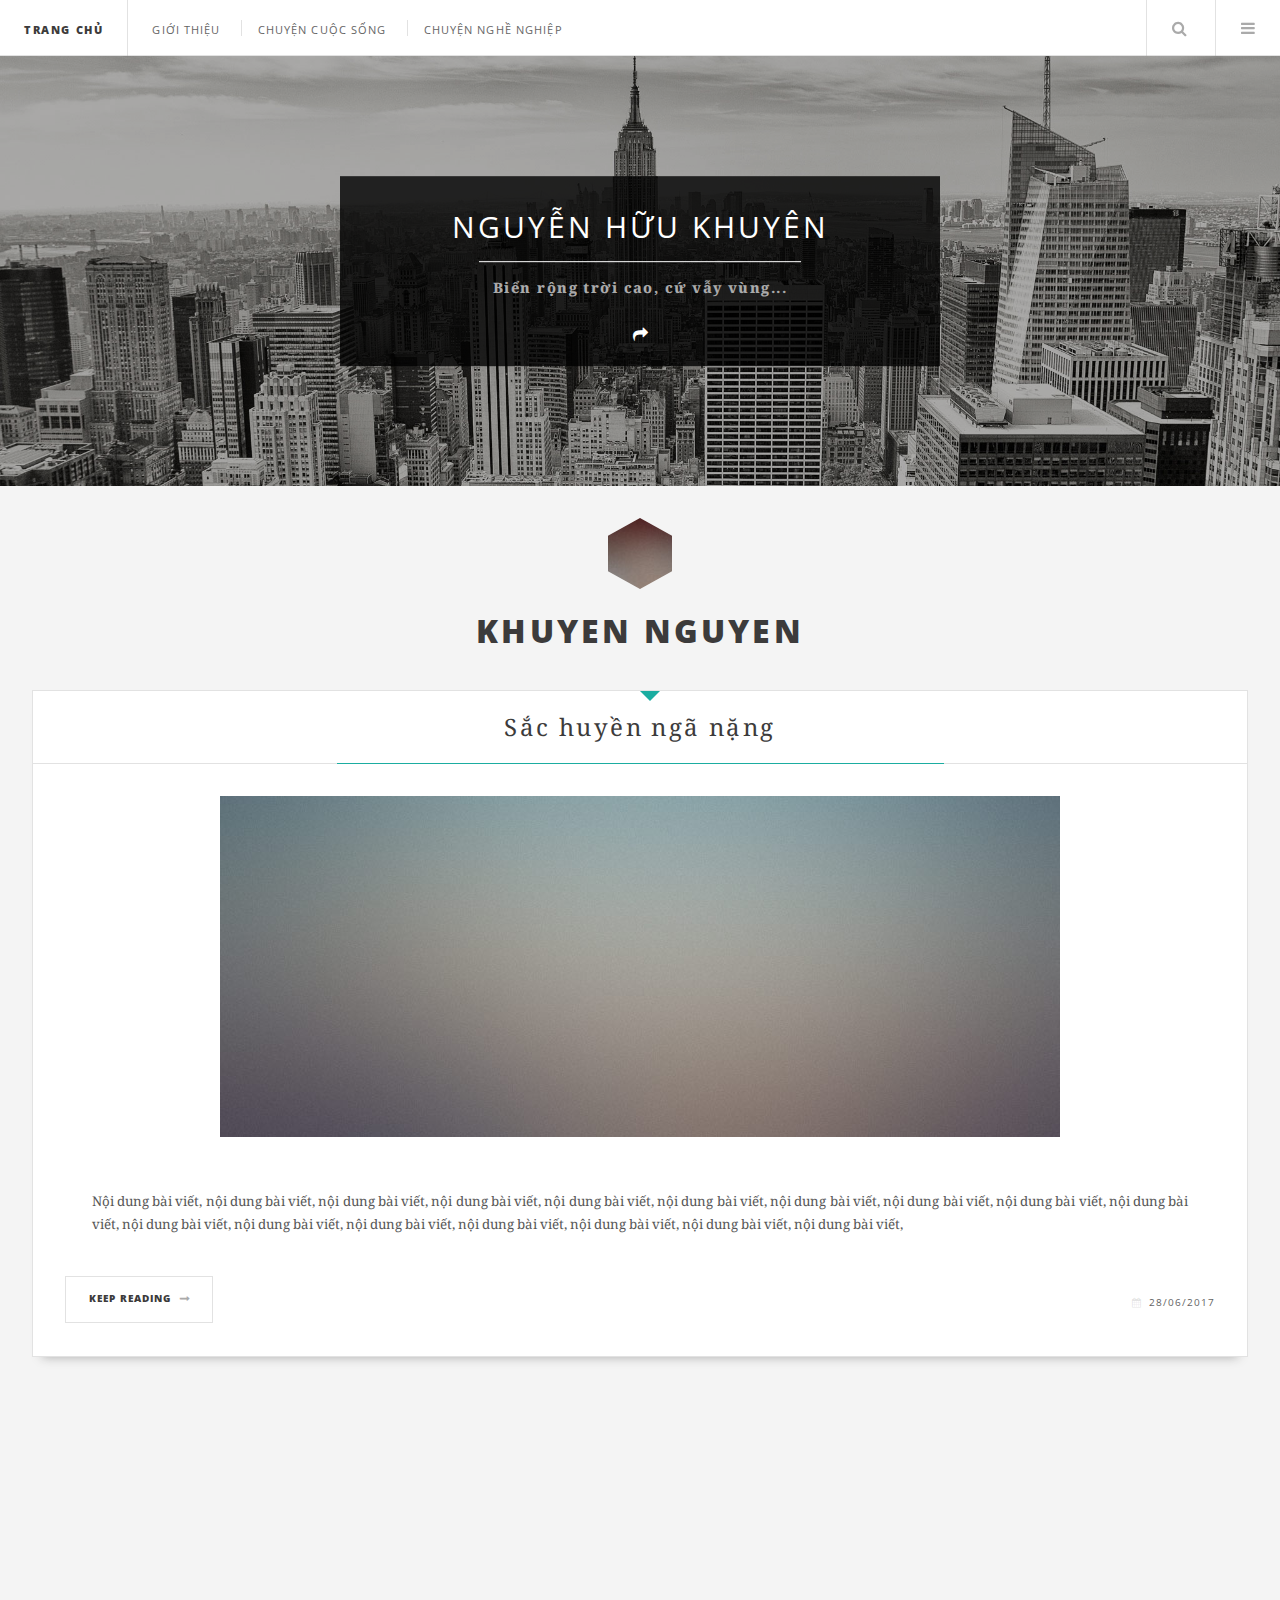
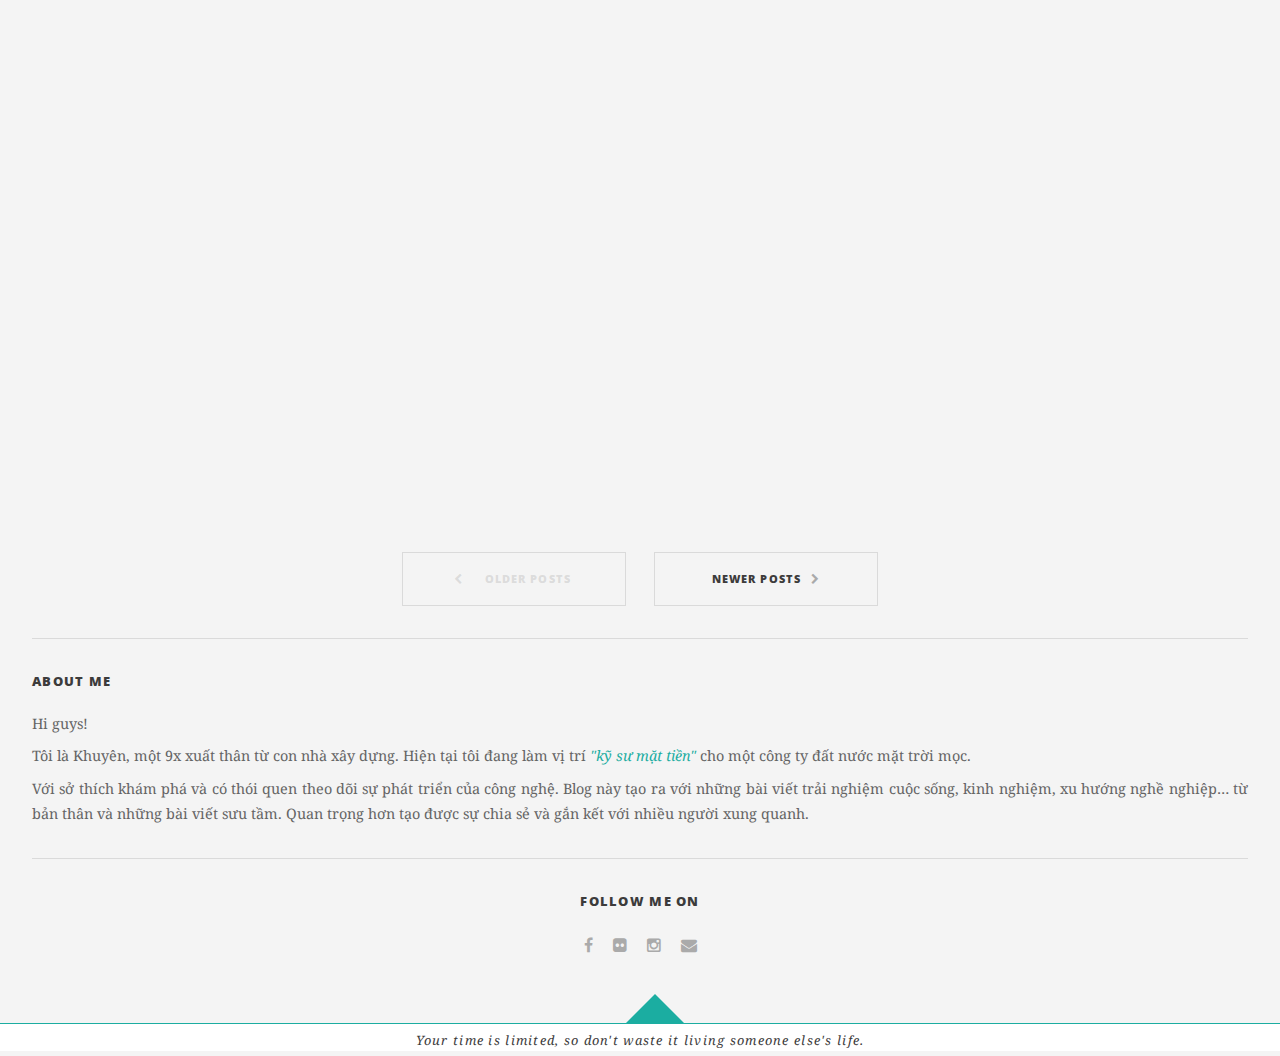
<file: index.html>
<!DOCTYPE HTML>
<html>

<head>
	<title>Future Imperfect</title>
	<meta charset="utf-8" />
	<meta name="viewport" content="width=device-width, initial-scale=1" />
	<!--[if lte IE 8]><script src="assets/js/ie/html5shiv.js"></script><![endif]-->
	<link rel="stylesheet" href="assets/css/flatWeatherPlugin.css" />
	<link rel="stylesheet" href="assets/css/share.css" />
	<link rel="stylesheet" href="assets/css/main.css" />
	<link rel="stylesheet" href="http://fonts.googleapis.com/css?family=Open+Sans:400,400i,700" />
	<link rel="stylesheet" href="https://fonts.googleapis.com/css?family=Noto+Serif%3Aregular&subset=vietnamese&ver=4.8" />
	<!--[if lte IE 9]><link rel="stylesheet" href="assets/css/ie9.css" /><![endif]-->
	<!--[if lte IE 8]><link rel="stylesheet" href="assets/css/ie8.css" /><![endif]-->
</head>

<body onload="startWeather();">
	<!-- Banner -->
	<div class="banner">
		<div class="bannerIn">
			<h2 class="title">Nguyễn Hữu Khuyên</h2>
			<h3 class="caption">Biển rộng trời cao, cứ vẫy vùng...</h3>
			<span class="socialShare"></span>
		</div>
	</div>
	<!-- Wrapper -->
	<div id="wrapper">
		<!-- Header -->
		<header id="header">
			<h1><a href="#">Trang chủ</a></h1>
			<nav class="links">
				<ul>
					<li><a href="#">Giới thiệu</a></li>
					<li><a href="#">Chuyện cuộc sống</a></li>
					<li><a href="#">Chuyện nghề nghiệp</a></li>
				</ul>
			</nav>
			<nav class="main is_mb">
				<ul>
					<li class="search"> <a class="fa-search" href="#search">Search</a>
						<form id="search" method="get" action="#"> <input type="text" name="query" placeholder="Search" /> </form>
					</li>
					<li class="menu"> <a class="fa-bars" href="#menu">Menu</a> </li>
				</ul>
			</nav>
		</header>
		<!-- Menu -->
		<section id="menu">
			<!-- Search -->
			<section>
				<form class="search" method="get" action="#"> <input type="text" name="query" placeholder="Search" /> </form>
			</section>
			<!-- Links -->
			<section>
				<ul class="links">
					<li>
						<h4><a href="#">Chuyện cuộc sống</a></h4>
					</li>
					<li>
						<h4><a href="#">Chuyện nghề nghiệp</a></h4>
					</li>
					<li>
						<h4><a href="#">Kiến thức IT</a></h4>
					</li>
				</ul>
			</section>
		</section>
		<!-- Main -->
		<div id="main">
			<!-- Post -->
			<article class="post fadeTop">
				<header>
					<div class="title">
						<h2><a href="#">Sắc huyền ngã nặng</a></h2> </div>
				</header> <a href="#" class="image featured"><img src="images/pic01.jpg" alt="" /></a>
				<div class="description-post">
					<p>Nội dung bài viết, nội dung bài viết, nội dung bài viết, nội dung bài viết, nội dung bài viết, nội dung bài viết, nội dung bài viết, nội dung bài viết, nội dung bài viết, nội dung bài viết, nội dung bài viết, nội dung bài viết, nội dung bài viết,
					nội dung bài viết, nội dung bài viết, nội dung bài viết, nội dung bài viết, </p>
				</div>
				<footer>
					<ul class="actions">
						<li><a href="#" class="button readMore">Keep reading</a></li>
					</ul>
					<ul class="stats">
						<li><a href="#" class="icon fa-calendar">28/06/2017</a></li>
					</ul>
				</footer>
			</article>
			<!-- Post -->
			<article class="post fadeTop">
				<header>
					<div class="title">
						<h2><a href="#">Sắc huyền ngã nặng</a></h2> </div>
				</header> <a href="#" class="image featured"><img src="images/pic01.jpg" alt="" /></a>
				<div class="description-post">
					<p>Nội dung bài viết, nội dung bài viết, nội dung bài viết, nội dung bài viết, nội dung bài viết, nội dung bài viết, nội dung bài viết, nội dung bài viết, nội dung bài viết, nội dung bài viết, nội dung bài viết, nội dung bài viết, nội dung bài viết,
					nội dung bài viết, nội dung bài viết, nội dung bài viết, nội dung bài viết</p>
					<blockquote>Qui ex aut at sed aliquam. similique dicta rerum Commodi soluta illum ipsa sed. Aliquid consectetur aliquid temporibus adipisci ex.</blockquote>
				</div>
				<footer>
					<ul class="actions">
						<li><a href="#" class="button readMore">Keep reading</a></li>
					</ul>
					<ul class="stats">
						<li><a href="#" class="icon fa-calendar">28/06/2017</a></li>
					</ul>
				</footer>
			</article>
			<!-- Pagination -->
			<ul class="actions pagination">
				<li><a href="" class="disabled button big previous">Older posts</a></li>
				<li><a href="#" class="button big next">Newer posts</a></li>
			</ul>
		</div>
		<!-- Sidebar -->
		<section id="sidebar">
			<!-- Intro -->
			<section id="intro"> <a href="#" class="logo"><img src="images/logo.jpg" alt="" /></a>
				<header>
					<h2>Khuyen Nguyen</h2> </header>
			</section>
			<!-- About -->
			<section class="blurb">
				<h2>About me</h2>
				<p>Hi guys!</p>
				<p>Tôi là Khuyên, một 9x xuất thân từ con nhà xây dựng. Hiện tại tôi đang làm vị trí <span class="note">"kỹ sư mặt tiền"</span> cho một công ty đất nước mặt trời mọc.</p>
				<p>Với sở thích khám phá và có thói quen theo dõi sự phát triển của công nghệ. Blog này tạo ra với những bài viết trải nghiệm cuộc sống, kinh nghiệm, xu hướng nghề nghiệp… từ bản thân và những bài viết sưu tầm. Quan trọng hơn tạo được sự chia sẻ và gắn kết với nhiều người xung quanh.</p>
			</section>
			<!-- weather -->
			<section class="weather is_pc">
				<p id="weatherDanang"></p>
			</section>
			<section class="instagramEmbed is_pc">
				<h2>Instagram</h2>
				<script src="//lightwidget.com/widgets/lightwidget.js"></script><iframe src="//lightwidget.com/widgets/a00851faffff559ab6fe9318bb09448b.html" scrolling="no" allowtransparency="true" class="lightwidget-widget" style="width: 100%; border: 0; overflow: hidden;"></iframe> </section>
			<!-- Footer -->
			<section id="footer">
				<h2>Follow me on</h2>
				<ul class="icons">
					<li><a target="_blank" href="https://www.facebook.com/khuyennguyen95" class="fa-facebook"><span class="label">Facebook</span></a></li>
					<li><a target="_blank" href="https://www.flickr.com/photos/129833409@N08/" class="fa-flickr"><span class="label">Flickr</span></a></li>
					<li><a target="_blank" href="https://www.instagram.com/khuyennguyen95/" class="fa-instagram"><span class="label">Instagram</span></a></li>
					<li><a href="mailto:nguyenhuukhuyenudn@gmail.com" class="fa-envelope"><span class="label">Email</span></a></li>
				</ul>
			</section>
		</section>
	</div>
	<div class="footerEnd">
		<div id="toTop"></div>
		<h3>Your time is limited, so don't waste it living someone else's life.</h3>
	</div>
	<!-- Scripts -->
	<script src="assets/js/jquery.min.js"></script>
	<script src="assets/js/jquery.flatWeatherPlugin.min.js"></script>
	<script src="assets/js/share.js"></script>
	<script src="assets/js/skel.min.js"></script>
	<script src="assets/js/util.js"></script>
	<!--[if lte IE 8]><script src="assets/js/ie/respond.min.js"></script><![endif]-->
	<script src="assets/js/main.js"></script>
    <script>
		// Weather widget
		function startWeather() {
		    var example = $("#weatherDanang").flatWeatherPlugin({
		        location: "Danang",
		        country: "Vietnam",
		        api: "yahoo",
		        displayCityNameOnly: false,
		        // view: "today",
		    });
	    }
	</script>
</body>

</html>
</file>
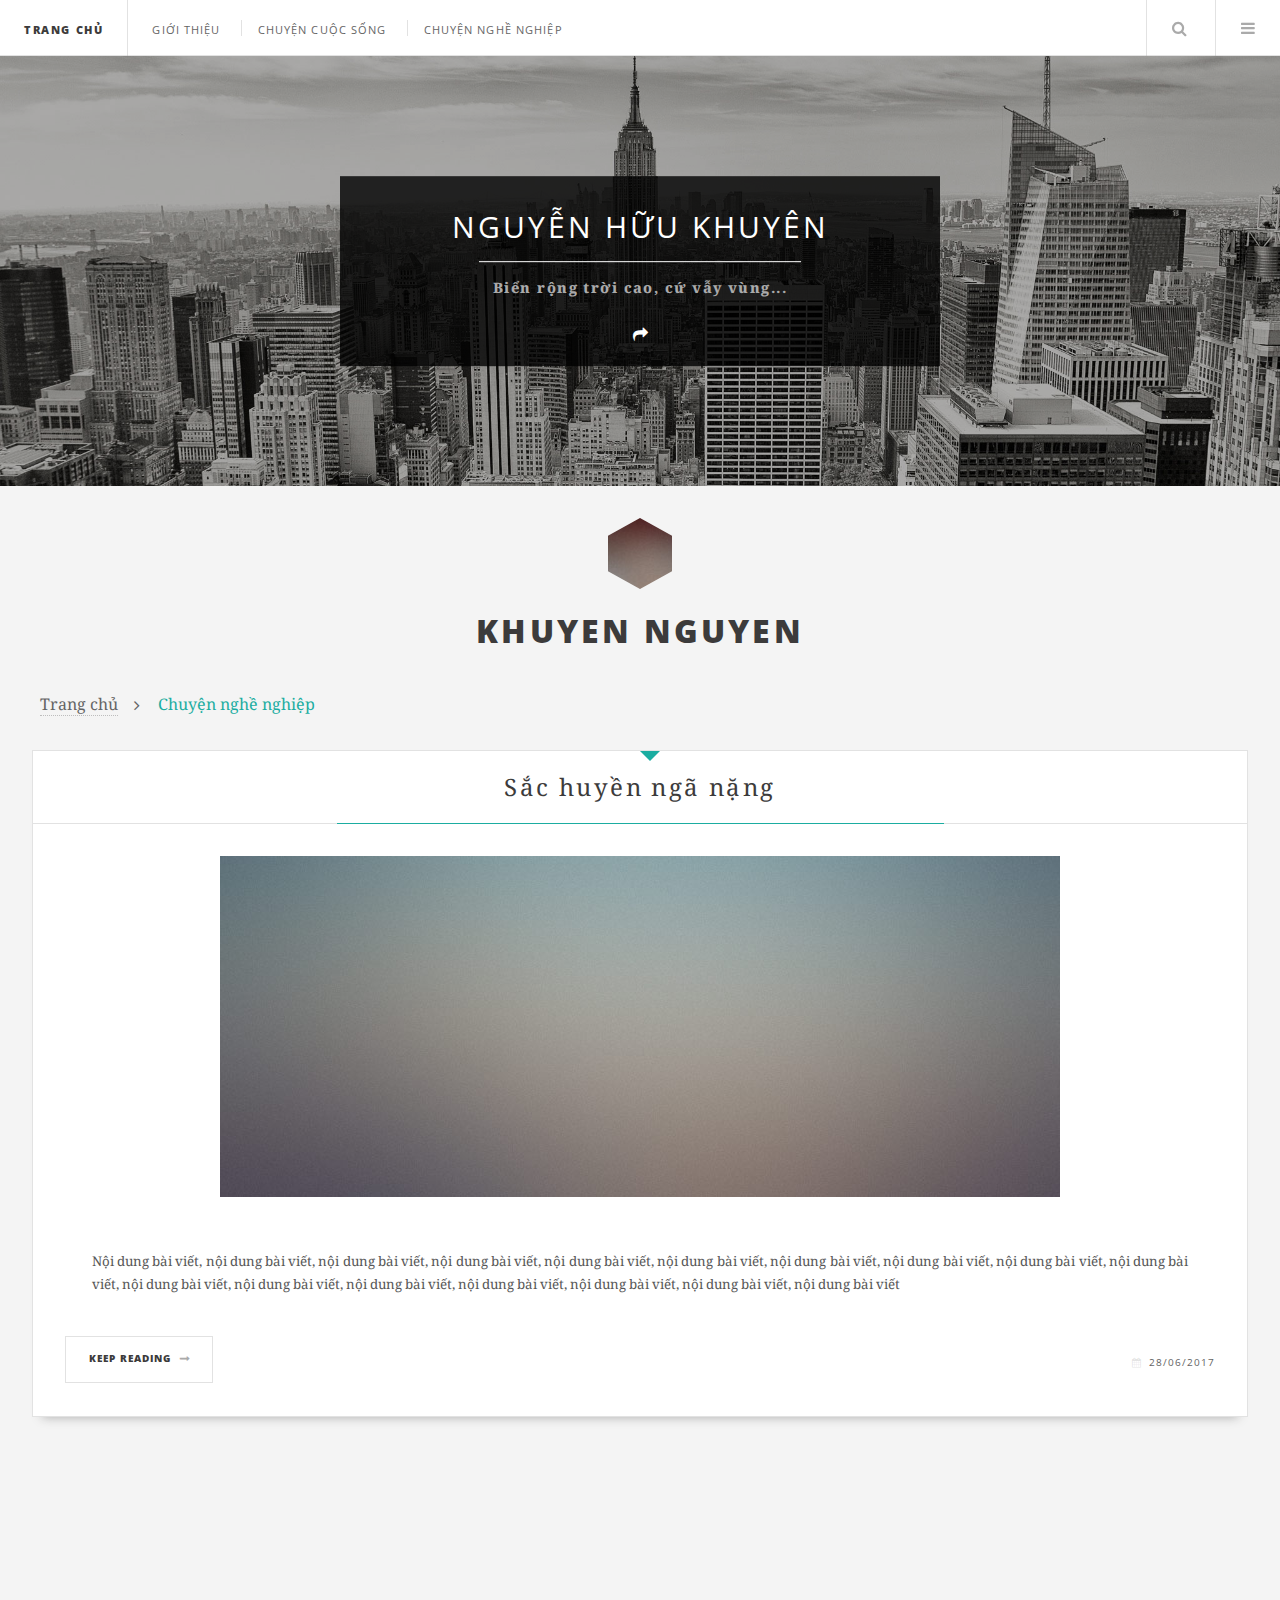
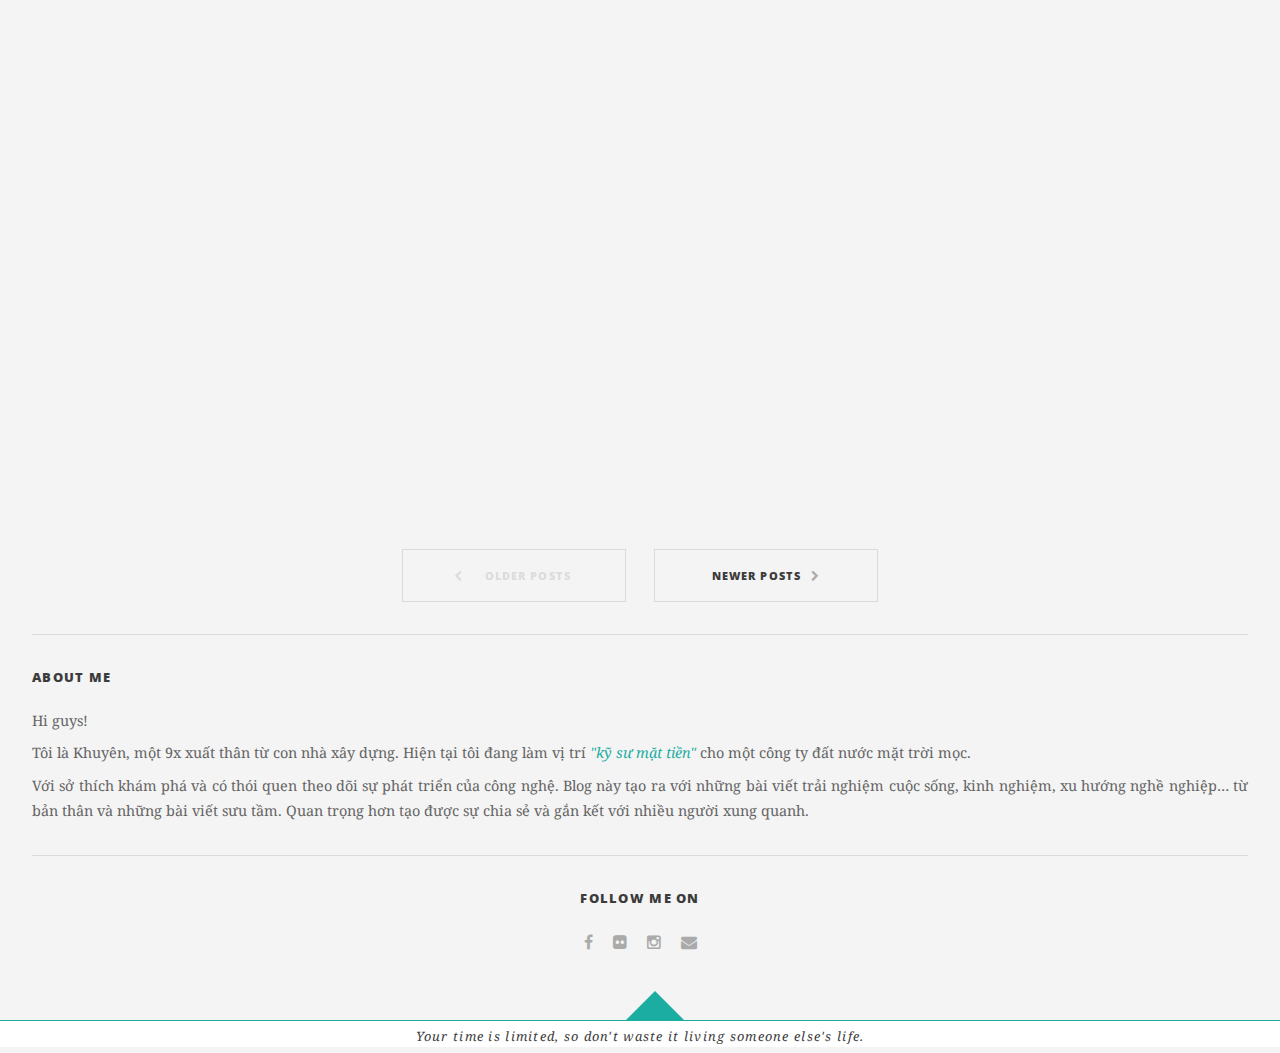
<file: categories.html>
<!DOCTYPE HTML>
<html>

<head>
	<title>Future Imperfect</title>
	<meta charset="utf-8" />
	<meta name="viewport" content="width=device-width, initial-scale=1" />
	<!--[if lte IE 8]><script src="assets/js/ie/html5shiv.js"></script><![endif]-->
	<link rel="stylesheet" href="assets/css/flatWeatherPlugin.css" />
	<link rel="stylesheet" href="assets/css/share.css" />
	<link rel="stylesheet" href="assets/css/main.css" />
	<link rel="stylesheet" href="http://fonts.googleapis.com/css?family=Open+Sans:400,400i,700" />
	<link rel="stylesheet" href="https://fonts.googleapis.com/css?family=Noto+Serif%3Aregular&subset=vietnamese&ver=4.8" />
	<!--[if lte IE 9]><link rel="stylesheet" href="assets/css/ie9.css" /><![endif]-->
	<!--[if lte IE 8]><link rel="stylesheet" href="assets/css/ie8.css" /><![endif]-->
</head>

<body onload="startWeather();">
	<!-- Banner -->
	<div class="banner">
		<div class="bannerIn">
			<h2 class="title">Nguyễn Hữu Khuyên</h2>
			<h3 class="caption">Biển rộng trời cao, cứ vẫy vùng...</h3> <span class="socialShare"></span> </div>
	</div>
	<!-- Wrapper -->
	<div id="wrapper">
		<!-- Header -->
		<header id="header">
			<h1><a href="#">Trang chủ</a></h1>
			<nav class="links">
				<ul>
					<li><a href="#">Giới thiệu</a></li>
					<li><a href="#">Chuyện cuộc sống</a></li>
					<li><a href="#">Chuyện nghề nghiệp</a></li>
				</ul>
			</nav>
			<nav class="main is_mb">
				<ul>
					<li class="search"> <a class="fa-search" href="#search">Search</a>
						<form id="search" method="get" action="#"> <input type="text" name="query" placeholder="Search" /> </form>
					</li>
					<li class="menu"> <a class="fa-bars" href="#menu">Menu</a> </li>
				</ul>
			</nav>
		</header>
		<!-- Menu -->
		<section id="menu">
			<!-- Search -->
			<section>
				<form class="search" method="get" action="#"> <input type="text" name="query" placeholder="Search" /> </form>
			</section>
			<!-- Links -->
			<section>
				<ul class="links">
					<li>
						<h4><a href="#">Chuyện cuộc sống</a></h4> </li>
					<li>
						<h4><a href="#">Chuyện nghề nghiệp</a></h4> </li>
					<li>
						<h4><a href="#">Kiến thức IT</a></h4> </li>
				</ul>
			</section>
			<section id="footer">
				<ul class="icons">
					<li><a target="_blank" href="https://www.facebook.com/khuyennguyen95" class="fa-facebook"><span class="label">Facebook</span></a></li>
					<li><a target="_blank" href="https://www.flickr.com/photos/129833409@N08/" class="fa-flickr"><span class="label">Flickr</span></a></li>
					<li><a target="_blank" href="https://www.instagram.com/khuyennguyen95/" class="fa-instagram"><span class="label">Instagram</span></a></li>
					<li><a href="mailto:nguyenhuukhuyenudn@gmail.com" class="fa-envelope"><span class="label">Email</span></a></li>
				</ul>
			</section>
		</section>
		<!-- Main -->
		<div id="main">
			<!-- breadcrumb -->
			<nav>
				<ul class="breadcrumb">
					<li><a href="">Trang chủ</a></li>
					<li><a href="">Chuyện nghề nghiệp</a></li>
				</ul>
			</nav>
			<!-- Post -->
			<article class="post fadeTop">
				<header>
					<div class="title">
						<h2><a href="#">Sắc huyền ngã nặng</a></h2> </div>
				</header> <a href="#" class="image featured"><img src="images/pic01.jpg" alt="" /></a>
				<div class="description-post">
					<p>Nội dung bài viết, nội dung bài viết, nội dung bài viết, nội dung bài viết, nội dung bài viết, nội dung bài viết, nội dung bài viết, nội dung bài viết, nội dung bài viết, nội dung bài viết, nội dung bài viết, nội dung bài viết, nội dung bài viết, nội dung bài viết, nội dung bài viết, nội dung bài viết, nội dung bài viết</p>
				</div>
				<footer>
					<ul class="actions">
						<li><a href="#" class="button readMore">Keep reading</a></li>
					</ul>
					<ul class="stats">
						<li><a href="#" class="icon fa-calendar">28/06/2017</a></li>
					</ul>
				</footer>
			</article>
			<!-- Post -->
			<article class="post fadeTop">
				<header>
					<div class="title">
						<h2><a href="#">Sắc huyền ngã nặng</a></h2>
					</div>
				</header>
				<a href="#" class="image featured"><img src="images/pic01.jpg" alt="" /></a>
				<div class="description-post">
					<p>Nội dung bài viết, nội dung bài viết, nội dung bài viết, nội dung bài viết, nội dung bài viết, nội dung bài viết, nội dung bài viết, nội dung bài viết, nội dung bài viết, nội dung bài viết, nội dung bài viết, nội dung bài viết, nội dung bài viết, nội dung bài viết, nội dung bài viết, nội dung bài viết, nội dung bài viết</p>
				</div>
				<footer>
					<ul class="actions">
						<li><a href="#" class="button readMore">Keep reading</a></li>
					</ul>
					<ul class="stats">
						<li><a href="#" class="icon fa-calendar">28/06/2017</a></li>
					</ul>
				</footer>
			</article>
			<!-- Pagination -->
			<ul class="actions pagination">
				<li><a href="" class="disabled button big previous">Older posts</a></li>
				<li><a href="#" class="button big next">Newer posts</a></li>
			</ul>
		</div>
		<!-- Sidebar -->
		<section id="sidebar">
			<!-- Intro -->
			<section id="intro"> <a href="#" class="logo"><img src="images/logo.jpg" alt="" /></a>
				<header>
					<h2>Khuyen Nguyen</h2>
				</header>
			</section>
			<!-- About -->
			<section class="blurb">
				<h2>About me</h2>
				<p>Hi guys!</p>
				<p>Tôi là Khuyên, một 9x xuất thân từ con nhà xây dựng. Hiện tại tôi đang làm vị trí <span class="note">"kỹ sư mặt tiền"</span> cho một công ty đất nước mặt trời mọc.</p>
				<p>Với sở thích khám phá và có thói quen theo dõi sự phát triển của công nghệ. Blog này tạo ra với những bài viết trải nghiệm cuộc sống, kinh nghiệm, xu hướng nghề nghiệp… từ bản thân và những bài viết sưu tầm. Quan trọng hơn tạo được sự chia sẻ và gắn
					kết với nhiều người xung quanh.</p>
			</section>
			<!-- weather -->
			<section class="weather is_pc">
				<p id="weatherDanang"></p>
			</section>
			<section class="instagramEmbed is_pc">
				<h2>Instagram</h2>
				<script src="//lightwidget.com/widgets/lightwidget.js"></script><iframe src="//lightwidget.com/widgets/a00851faffff559ab6fe9318bb09448b.html" scrolling="no" allowtransparency="true" class="lightwidget-widget" style="width: 100%; border: 0; overflow: hidden;"></iframe> </section>
			<!-- Footer -->
			<section id="footer">
				<h2>Follow me on</h2>
				<ul class="icons">
					<li><a target="_blank" href="https://www.facebook.com/khuyennguyen95" class="fa-facebook"><span class="label">Facebook</span></a></li>
					<li><a target="_blank" href="https://www.flickr.com/photos/129833409@N08/" class="fa-flickr"><span class="label">Flickr</span></a></li>
					<li><a target="_blank" href="https://www.instagram.com/khuyennguyen95/" class="fa-instagram"><span class="label">Instagram</span></a></li>
					<li><a href="mailto:nguyenhuukhuyenudn@gmail.com" class="fa-envelope"><span class="label">Email</span></a></li>
				</ul>
			</section>
		</section>
	</div>
	<div class="footerEnd">
		<div id="toTop"></div>
		<h3>Your time is limited, so don't waste it living someone else's life.</h3> </div>
	<!-- Scripts -->
	<script src="assets/js/jquery.min.js"></script>
	<script src="assets/js/jquery.flatWeatherPlugin.min.js"></script>
	<script src="assets/js/share.js"></script>
	<script src="assets/js/skel.min.js"></script>
	<script src="assets/js/util.js"></script>
	<!--[if lte IE 8]><script src="assets/js/ie/respond.min.js"></script><![endif]-->
	<script src="assets/js/main.js"></script>
	<script>
		// Weather widget
		function startWeather() {
			var example = $("#weatherDanang").flatWeatherPlugin({
				location: "Danang",
				country: "Vietnam",
				api: "yahoo",
				displayCityNameOnly: false,
				// view: "today",
			});
		}
	</script>
</body>

</html>
</file>
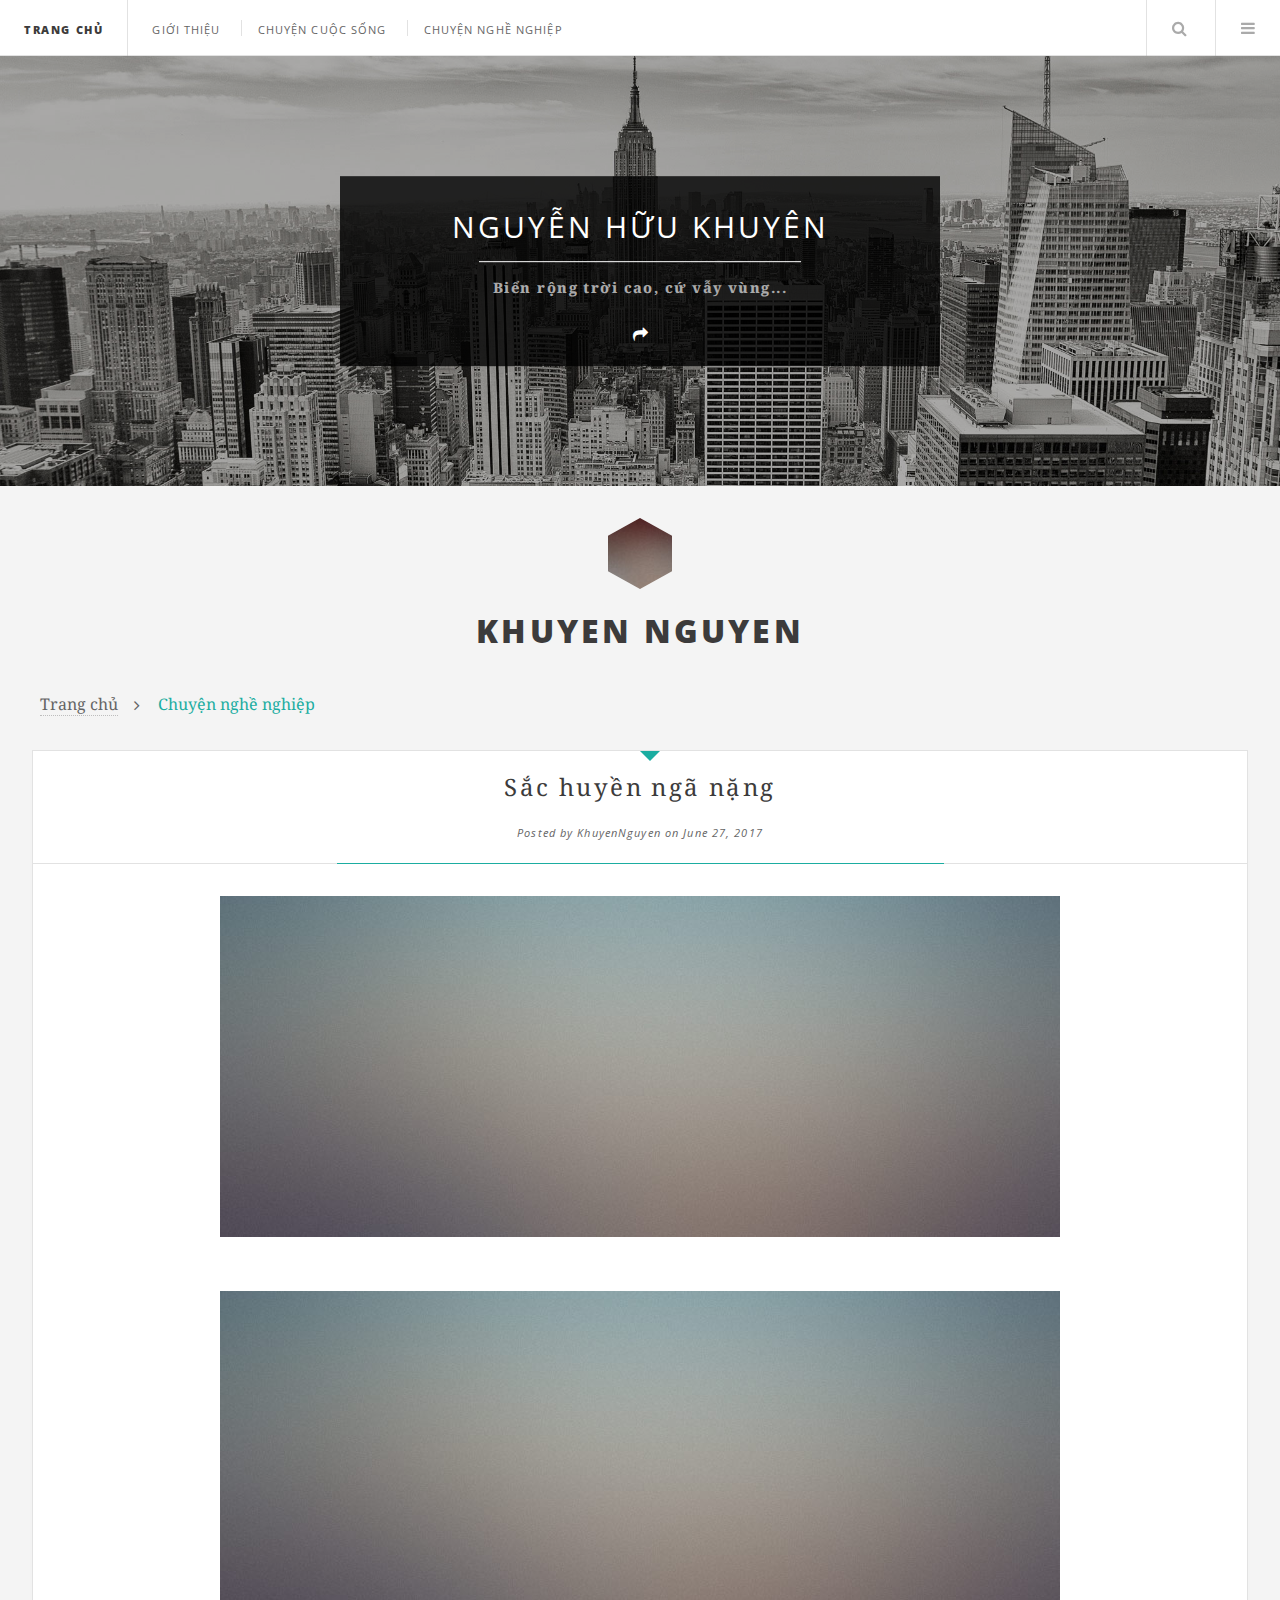
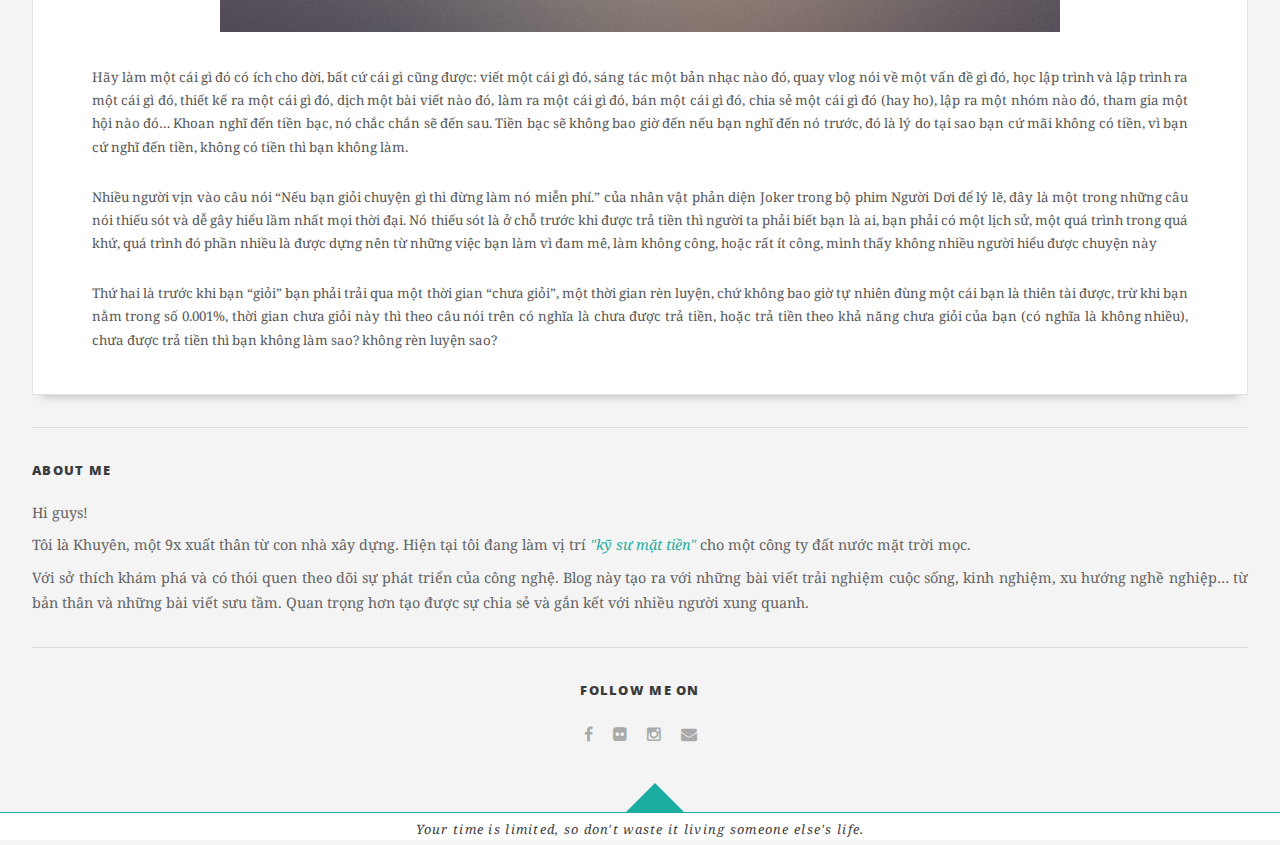
<file: detailPost.html>
<!DOCTYPE HTML>
<html>

<head>
	<title>Future Imperfect</title>
	<meta charset="utf-8" />
	<meta name="viewport" content="width=device-width, initial-scale=1" />
	<!--[if lte IE 8]><script src="assets/js/ie/html5shiv.js"></script><![endif]-->
	<link rel="stylesheet" href="assets/css/flatWeatherPlugin.css" />
	<link rel="stylesheet" href="assets/css/share.css" />
	<link rel="stylesheet" href="assets/css/main.css" />
	<link rel="stylesheet" href="http://fonts.googleapis.com/css?family=Open+Sans:400,400i,700" />
	<link rel="stylesheet" href="https://fonts.googleapis.com/css?family=Noto+Serif%3Aregular&subset=vietnamese&ver=4.8" />
	<!--[if lte IE 9]><link rel="stylesheet" href="assets/css/ie9.css" /><![endif]-->
	<!--[if lte IE 8]><link rel="stylesheet" href="assets/css/ie8.css" /><![endif]-->
</head>

<body onload="startWeather();">
	<!-- Banner -->
	<div class="banner">
		<div class="bannerIn">
			<h2 class="title">Nguyễn Hữu Khuyên</h2>
			<h3 class="caption">Biển rộng trời cao, cứ vẫy vùng...</h3> <span class="socialShare"></span> </div>
	</div>
	<!-- Wrapper -->
	<div id="wrapper">
		<!-- Header -->
		<header id="header">
			<h1><a href="#">Trang chủ</a></h1>
			<nav class="links">
				<ul>
					<li><a href="#">Giới thiệu</a></li>
					<li><a href="#">Chuyện cuộc sống</a></li>
					<li><a href="#">Chuyện nghề nghiệp</a></li>
				</ul>
			</nav>
			<nav class="main is_mb">
				<ul>
					<li class="search"> <a class="fa-search" href="#search">Search</a>
						<form id="search" method="get" action="#"> <input type="text" name="query" placeholder="Search" /> </form>
					</li>
					<li class="menu"> <a class="fa-bars" href="#menu">Menu</a> </li>
				</ul>
			</nav>
		</header>
		<!-- Menu -->
		<section id="menu">
			<!-- Search -->
			<section>
				<form class="search" method="get" action="#"> <input type="text" name="query" placeholder="Search" /> </form>
			</section>
			<!-- Links -->
			<section>
				<ul class="links">
					<li>
						<h4><a href="#">Chuyện cuộc sống</a></h4> </li>
					<li>
						<h4><a href="#">Chuyện nghề nghiệp</a></h4> </li>
					<li>
						<h4><a href="#">Kiến thức IT</a></h4> </li>
				</ul>
			</section>
		</section>
		<!-- Main -->
		<div id="main">
			<!-- breadcrumb -->
			<nav>
				<ul class="breadcrumb">
					<li><a href="">Trang chủ</a></li>
					<li><a href="">Chuyện nghề nghiệp</a></li>
				</ul>
			</nav>
			<!-- Post -->
			<article class="post fadeTop">
				<header>
					<div class="title">
						<h2><a href="#">Sắc huyền ngã nặng</a></h2>
						<p class="timePost">Posted by KhuyenNguyen on June 27, 2017</p>
					</div>
				</header> <a href="#" class="image featured"><img src="images/pic01.jpg" alt="" /></a>
				<div class="description-post"> <img src="images/pic01.jpg" alt="">
					<p>Hãy làm một cái gì đó có ích cho đời, bất cứ cái gì cũng được: viết một cái gì đó, sáng tác một bản nhạc nào đó, quay vlog nói về một vấn đề gì đó, học lập trình và lập trình ra một cái gì đó, thiết kế ra một cái gì đó, dịch một bài viết nào đó,
						làm ra một cái gì đó, bán một cái gì đó, chia sẻ một cái gì đó (hay ho), lập ra một nhóm nào đó, tham gia một hội nào đó… Khoan nghĩ đến tiền bạc, nó chắc chắn sẽ đến sau. Tiền bạc sẽ không bao giờ đến nếu bạn nghĩ đến nó trước, đó là lý do tại
						sao bạn cứ mãi không có tiền, vì bạn cứ nghĩ đến tiền, không có tiền thì bạn không làm.</p>
					<p>Nhiều người vịn vào câu nói “Nếu bạn giỏi chuyện gì thì đừng làm nó miễn phí.” của nhân vật phản diện Joker trong bộ phim Người Dơi để lý lẽ, đây là một trong những câu nói thiếu sót và dễ gây hiểu lầm nhất mọi thời đại. Nó thiếu sót là ở chỗ trước
						khi được trả tiền thì người ta phải biết bạn là ai, bạn phải có một lịch sử, một quá trình trong quá khứ, quá trình đó phần nhiều là được dựng nên từ những việc bạn làm vì đam mê, làm không công, hoặc rất ít công, mình thấy không nhiều người hiểu
						được chuyện này</p>
					<p>Thứ hai là trước khi bạn “giỏi” bạn phải trải qua một thời gian “chưa giỏi”, một thời gian rèn luyện, chứ không bao giờ tự nhiên đùng một cái bạn là thiên tài được, trừ khi bạn nằm trong số 0.001%, thời gian chưa giỏi này thì theo câu nói trên có
						nghĩa là chưa được trả tiền, hoặc trả tiền theo khả năng chưa giỏi của bạn (có nghĩa là không nhiều), chưa được trả tiền thì bạn không làm sao? không rèn luyện sao?</p>
				</div>
			</article>
		</div>
		<!-- Sidebar -->
		<section id="sidebar">
			<!-- Intro -->
			<section id="intro"> <a href="#" class="logo"><img src="images/logo.jpg" alt="" /></a>
				<header>
					<h2>Khuyen Nguyen</h2> </header>
			</section>
			<!-- About -->
			<section class="blurb">
				<h2>About me</h2>
				<p>Hi guys!</p>
				<p>Tôi là Khuyên, một 9x xuất thân từ con nhà xây dựng. Hiện tại tôi đang làm vị trí <span class="note">"kỹ sư mặt tiền"</span> cho một công ty đất nước mặt trời mọc.</p>
				<p>Với sở thích khám phá và có thói quen theo dõi sự phát triển của công nghệ. Blog này tạo ra với những bài viết trải nghiệm cuộc sống, kinh nghiệm, xu hướng nghề nghiệp… từ bản thân và những bài viết sưu tầm. Quan trọng hơn tạo được sự chia sẻ và gắn kết với nhiều người xung quanh.</p>
			</section>
			<!-- weather -->
			<section class="weather is_pc">
				<p id="weatherDanang"></p>
			</section>
			<section class="instagramEmbed is_pc">
				<h2>Instagram</h2>
				<script src="//lightwidget.com/widgets/lightwidget.js"></script><iframe src="//lightwidget.com/widgets/a00851faffff559ab6fe9318bb09448b.html" scrolling="no" allowtransparency="true" class="lightwidget-widget" style="width: 100%; border: 0; overflow: hidden;"></iframe> </section>
			<!-- Footer -->
			<section id="footer">
				<h2>Follow me on</h2>
				<ul class="icons">
					<li><a target="_blank" href="https://www.facebook.com/khuyennguyen95" class="fa-facebook"><span class="label">Facebook</span></a></li>
					<li><a target="_blank" href="https://www.flickr.com/photos/129833409@N08/" class="fa-flickr"><span class="label">Flickr</span></a></li>
					<li><a target="_blank" href="https://www.instagram.com/khuyennguyen95/" class="fa-instagram"><span class="label">Instagram</span></a></li>
					<li><a href="mailto:nguyenhuukhuyenudn@gmail.com" class="fa-envelope"><span class="label">Email</span></a></li>
				</ul>
			</section>
		</section>
	</div>
	<div class="footerEnd">
		<div id="toTop"></div>
		<h3>Your time is limited, so don't waste it living someone else's life.</h3> </div>
	<!-- Scripts -->
	<script src="assets/js/jquery.min.js"></script>
	<script src="assets/js/jquery.flatWeatherPlugin.min.js"></script>
	<script src="assets/js/share.js"></script>
	<script src="assets/js/skel.min.js"></script>
	<script src="assets/js/util.js"></script>
	<!--[if lte IE 8]><script src="assets/js/ie/respond.min.js"></script><![endif]-->
	<script src="assets/js/main.js"></script>
	<script>
		// Weather widget
		function startWeather() {
			var example = $("#weatherDanang").flatWeatherPlugin({
				location: "Danang",
				country: "Vietnam",
				api: "yahoo",
				displayCityNameOnly: false,
				// view: "today",
			});
		}
	</script>
</body>

</html>
</file>
<file: assets/css/flatWeatherPlugin.css>
@font-face{font-family:weathericons;src:url(../fonts/weathericons-regular-webfont.eot);src:url(../fonts/weathericons-regular-webfont.eot?#iefix) format('embedded-opentype'),url(../fonts/weathericons-regular-webfont.woff) format('woff'),url(../fonts/weathericons-regular-webfont.ttf) format('truetype'),url(../fonts/weathericons-regular-webfont.svg#weathericons-regular-webfontRg) format('svg');font-weight:400;font-style:normal}.wi:after,.wi:before{display:inline-block;font-family:weathericons;font-style:normal;font-weight:400;line-height:1;-webkit-font-smoothing:antialiased;-moz-osx-font-smoothing:grayscale}.flatWeatherPlugin{font-size:inherit;width:100%}.flatWeatherPlugin h2,.flatWeatherPlugin h3,.flatWeatherPlugin li,.flatWeatherPlugin p,.flatWeatherPlugin ul{padding:0;margin:0;color:inherit}#flatWeatherLoading.loading{font-size:90px;text-align:center;padding:10px;overflow:hidden;-webkit-animation:spin 2s linear infinite;-moz-animation:spin 2s linear infinite;animation:spin 2s linear infinite;opacity:.2}@-moz-keyframes spin{100%{-moz-transform:rotate(360deg)}}@-webkit-keyframes spin{100%{-webkit-transform:rotate(360deg)}}@keyframes spin{100%{-webkit-transform:rotate(360deg);transform:rotate(360deg)}}.flatWeatherPlugin h2{margin:0 0 5px}.flatWeatherPlugin .wiToday{width:100%;overflow:hidden}.flatWeatherPlugin .wiToday>.wiIconGroup{float:right;width:50%;text-align:center}.flatWeatherPlugin .wiToday>.wiIconGroup p{width:100%;color:inherit;line-height:1em;padding:6px 0 0}.flatWeatherPlugin .wiToday .wiIconGroup div.wi{font-size:400%;line-height:1.45em;width:100%}.flatWeatherPlugin .wiToday .wiIconGroup div.wi:before{vertical-align:text-bottom}.flatWeatherPlugin .clearfix:after{content:" ";display:table;clear:both}.flatWeatherPlugin div.wiToday>p.wiTemperature{font-size:400%;line-height:1.45em;float:left;width:50%;text-align:center;color:inherit}.flatWeatherPlugin sup{opacity:.7;font-size:65%;vertical-align:baseline;top:-.5em;position:relative}.flatWeatherPlugin .wiDetail{overflow:hidden;width:100%;padding-bottom:5px}.flatWeatherPlugin.today .wiDetail{padding-top:10px}.flatWeatherPlugin .wiDetail p.wiDay{font-weight:700;margin:5px 0 2px;text-align:left;color:inherit}.flatWeatherPlugin.partial .wiToday p.wiDay{text-align:center;font-weight:700;padding:0 0 10px;clear:both;width:100%;color:inherit}.flatWeatherPlugin .wiDetail ul{width:33%;float:left;list-style:none;font-size:90%}.flatWeatherPlugin .wiDetail ul+ul{width:27%}.flatWeatherPlugin .wiDetail ul+ul+ul{width:40%}.flatWeatherPlugin .wiDetail ul li:before{width:30px}.flatWeatherPlugin ul.wiForecasts{width:100%;overflow:hidden}.flatWeatherPlugin ul.wiForecasts li>span{width:25%;display:inline-block}.flatWeatherPlugin ul.wiForecasts li{float:left;width:100%;overflow:hidden;display:inline}.flatWeatherPlugin ul.wiForecasts ul.wiForecast{font-weight:400;list-style:none;float:right;width:75%}.flatWeatherPlugin.forecast ul.wiForecasts ul.wiForecast li{text-align:center}.flatWeatherPlugin ul.wiForecasts ul.wiForecast li{width:33%;float:left;text-align:center}.flatWeatherPlugin ul.wiForecasts ul.wiForecast li.wi:before{vertical-align:bottom}.flatWeatherPlugin ul.wiForecasts li.wiDay{font-weight:700;border-color:inherit;border-top:1px solid RGBA(255,255,255,.2);padding:5px 0}.flatWeatherPlugin.forecast ul.wiForecasts li.wiDay{border-bottom:1px solid RGBA(255,255,255,.2);border-top:none}.flatWeatherPlugin ul.wiForecasts li.wiDay:last-child{border-bottom:none}.wi.sunrise:before{content:"\f051"}.wi.sunset:before{content:"\f052"}.wi.wind:before{content:"\f050"}.wi.humidity:before{content:"\f04e"}.wi.pressure:before{content:"\f040"}.wi.cloudiness:before{content:"\f041"}.wi.temperature.metric:after{content:"\f03c"}.wi.temperature.imperial:after{content:"\f045"}.wi.loading:after{content:"\f04c"}.wi.wi200:before,.wi.wi201:before{content:"\f01d"}.wi.wi202:before{content:"\f01e"}.wi.wi210:before{content:"\f010"}.wi.wi211:before,.wi.wi212:before{content:"\f01e"}.wi.wi221:before{content:"\f016"}.wi.wi230:before,.wi.wi231:before,.wi.wi232:before{content:"\f01d"}.wi.wi300:before,.wi.wi301:before,.wi.wi302:before,.wi.wi310:before{content:"\f01c"}.wi.wi311:before,.wi.wi312:before{content:"\f017"}.wi.wi313:before,.wi.wi314:before,.wi.wi321:before,.wi.wi500:before{content:"\f01a"}.wi.wi501:before{content:"\f017"}.wi.wi502:before,.wi.wi503:before{content:"\f019"}.wi.wi504:before{content:"\f018"}.wi.wi511:before{content:"\f015"}.wi.wi520:before,.wi.wi521:before,.wi.wi522:before,.wi.wi531:before{content:"\f01a"}.wi.wi600:before,.wi.wi601:before,.wi.wi602:before{content:"\f01b"}.wi.wi611:before,.wi.wi612:before{content:"\f015"}.wi.wi615:before,.wi.wi616:before,.wi.wi620:before,.wi.wi621:before,.wi.wi622:before{content:"\f017"}.wi.wi701:before{content:"\f014"}.wi.wi711:before{content:"\f062"}.wi.wi721:before{content:"\f014"}.wi.wi731:before{content:"\f063"}.wi.wi741:before{content:"\f014"}.wi.wi751:before,.wi.wi761:before,.wi.wi762:before{content:"\f063"}.wi.wi771:before{content:"\f050"}.wi.wi781:before{content:"\f056"}.wi.wi800:before{content:"\f00d"}.wi.wi801:before,.wi.wi802:before,.wi.wi803:before{content:"\f002"}.wi.wi804:before{content:"\f00c"}.wi.wi900:before{content:"\f056"}.wi.wi901:before,.wi.wi902:before{content:"\f073"}.wi.wi903:before{content:"\f076"}.wi.wi904:before{content:"\f072"}.wi.wi905:before{content:"\f050"}.wi.wi906:before{content:"\f015"}.wi.wi951:before{content:"\f00d"}.wi.wi952:before,.wi.wi953:before,.wi.wi954:before,.wi.wi955:before{content:"\f021"}.wi.wi956:before,.wi.wi957:before,.wi.wi958:before{content:"\f050"}.wi.wi959:before,.wi.wi960:before,.wi.wi961:before,.wi.wi962:before{content:"\f073"}
</file>
<file: assets/css/share.css>
.socialPlugin {
    text-align: center;
    width: 40px;
    margin: 20px auto 0;
    height: 30px;
    display: block
}
.socialPlugin .showSocialButtons {
    font-size: 15px;
    cursor: pointer;
    padding: .333em .667em;
    border-radius: 4px;
    border: 1px solid rgba(0, 0, 0, 0.3);
    color: rgba(0, 0, 0, 0.7)
}
.socialPlugin .socials {
    width: 260px;
    color: #fff;
    line-height: 10px;
    text-align: center;
    margin-top: -85px;
    margin-left: -35px;
    display: block;
    transform-origin: 50% 0;
    -webkit-transform: scale(0) translateY(-150px);
    -moz-transform: scale(0) translateY(-150px);
    -o-transform: scale(0) translateY(-150px);
    transform: scale(0) translateY(-150px);
    -webkit-transition: .5s;
    -moz-transition: .5s;
    -o-transition: .5s;
    transition: .5s;
    opacity: 0
}
.socialPlugin .socials:after {
    content: '';
    display: block;
    position: absolute;
    left: 0;
    right: 0;
    margin: auto;
    height: 0;
    width: 0;
    border-left: 15px solid rgba(0, 0, 0, 0);
    border-right: 15px solid rgba(0, 0, 0, 0);
    border-top: 15px solid #becade
}
@media all and (max-width: 992px) {
    .socialPlugin .socials {
        margin-top: -90px
    }
}
.socialPlugin .socials.opened {
    opacity: 1;
    -webkit-transform: scale(1) translateY(-60px);
    -moz-transform: scale(1) translateY(-60px);
    -o-transform: scale(1) translateY(-60px);
    transform: scale(1) translateY(-60px);
    -webkit-transition: .5s;
    -moz-transition: .5s;
    -o-transition: .5s;
    transition: .5s
}
.socialPlugin .socials .fa {
    height: 2.5em;
    font-size: 2em;
    overflow: hidden;
    position: relative;
    text-decoration: none;
    width: 2.5em;
    border: none;
    -webkit-backface-visibility: hidden
}
.socialPlugin .socials .fa:before, .socialPlugin .socials .fa:after {
    left: 0;
    position: absolute;
    text-align: center;
    -webkit-transition: .5s;
    transition: .5s;
    top: 50%;
    width: 100%
}
.socialPlugin .socials .fa:before {
    color: #fff;
    -webkit-transform: translate3D(0, -50%, 0);
    -ms-transform: translate3D(0, -50%, 0);
    transform: translate3D(0, -50%, 0);
    z-index: 2
}
.socialPlugin .socials .fa:after {
    padding-bottom: 25%;
    padding-top: 300%;
    top: 0
}
.socialPlugin .socials .fa:hover:after {
    -webkit-transform: translate3D(0, -73%, 0);
    -ms-transform: translate3D(0, -73%, 0);
    transform: translate3D(0, -73%, 0)
}
.socialPlugin .socials .fa:hover:before {
    -webkit-transform: translate3D(0, -250%, 0);
    -ms-transform: translate3D(0, -250%, 0);
    transform: translate3D(0, -250%, 0)
}
.socialPlugin .socials .fa-twitter:after {
    background-image: -webkit-gradient(linear, left top, left bottom, color-stop(25%, #00acee), color-stop(75%, #fff));
    background-image: -webkit-linear-gradient(#00acee 25%, #fff 75%);
    background-image: linear-gradient(#00acee 25%, #fff 75%);
    content: "\f099";
    color: #00acee
}
.socialPlugin .socials .fa-facebook:after {
    background-image: -webkit-gradient(linear, left top, left bottom, color-stop(25%, #3b5998), color-stop(75%, #fff));
    background-image: -webkit-linear-gradient(#3b5998 25%, #fff 75%);
    background-image: linear-gradient(#3b5998 25%, #fff 75%);
    content: "\f09a";
    color: #3b5998
}
.socialPlugin .socials .fa-google-plus:after {
    background-image: -webkit-gradient(linear, left top, left bottom, color-stop(25%, #b00), color-stop(75%, #fff));
    background-image: -webkit-linear-gradient(#b00 25%, #fff 75%);
    background-image: linear-gradient(#b00 25%, #fff 75%);
    content: "\f0d5";
    color: #b00
}
.socialPlugin .socials .fa-pinterest:after {
    background-image: -webkit-gradient(linear, left top, left bottom, color-stop(25%, #cb2027), color-stop(75%, #fff));
    background-image: -webkit-linear-gradient(#cb2027 25%, #fff 75%);
    background-image: linear-gradient(#cb2027 25%, #fff 75%);
    content: "\f0d2";
    color: #cb2027
}
.socialPlugin .socials .fa-tumblr:after {
    background-image: -webkit-gradient(linear, left top, left bottom, color-stop(25%, #2C4762), color-stop(75%, #fff));
    background-image: -webkit-linear-gradient(#2C4762 25%, #fff 75%);
    background-image: linear-gradient(#2C4762 25%, #fff 75%);
    content: "\f173";
    color: #2C4762
}
</file>
<file: assets/css/ie9.css>
/*
	Future Imperfect by HTML5 UP
	html5up.net | @n33co
	Free for personal and commercial use under the CCA 3.0 license (html5up.net/license)
*/
/* List */
ul.posts article:after {
  clear: both;
  content: '';
  display: block; }

ul.posts article .image {
  display: table-cell;
  vertical-align: top; }

ul.posts article header {
  display: table-cell;
  padding-right: 1em;
  vertical-align: top; }

/* Author */
.author .name {
  display: inline-block;
  vertical-align: middle; }

.author img {
  display: inline-block;
  vertical-align: middle; }

/* Post */
.post:after {
  clear: both;
  content: '';
  display: block; }

.post > header:after {
  clear: both;
  content: '';
  display: block; }

.post > header .title {
  display: table-cell;
  vertical-align: top;
  width: 65%; }

.post > header .meta {
  display: table-cell;
  vertical-align: top;
  width: 30%; }

.post > footer:after {
  clear: both;
  content: '';
  display: block; }

.post > footer .actions {
  display: inline-block; }

.post > footer .stats {
  display: inline-block;
  margin-left: 2em; }

/* Mini Post */
.mini-post .image {
  display: block; }

/* Header */
#header:after {
  clear: both;
  content: '';
  display: block; }

#header h1 {
  float: left; }

#header .links {
  float: left; }

#header .main {
  position: absolute;
  right: 0;
  top: 0; }

/* Wrapper */
/* Sidebar */
#sidebar {
  display: table-cell;
  margin-right: 0;
  padding-right: 2em;
  vertical-align: top; }

/* Main */
#main {
  display: table-cell;
  vertical-align: top; }
</file>
<file: assets/css/main.css>
@import url(font-awesome.min.css);
@import url("http://fonts.googleapis.com/css?family=Source+Sans+Pro:400,700|Raleway:400,800,900");
/*
	Future Imperfect by HTML5 UP
	html5up.net | @n33co
	Free for personal and commercial use under the CCA 3.0 license (html5up.net/license)
*/
/* Reset */
html, body, div, span, applet, object, iframe, h1, h2, h3, h4, h5, h6, p, blockquote, pre, a, abbr, acronym, address, big, cite, code, del, dfn, em, img, ins, kbd, q, s, samp, small, strike, strong, sub, sup, tt, var, b, u, i, center, dl, dt, dd, ol, ul, li, fieldset, form, label, legend, table, caption, tbody, tfoot, thead, tr, th, td, article, aside, canvas, details, embed, figure, figcaption, footer, header, hgroup, menu, nav, output, ruby, section, summary, time, mark, audio, video {
  margin: 0;
  padding: 0;
  border: 0;
  font-size: 100%;
  font: inherit;
  vertical-align: baseline; }

article, aside, details, figcaption, figure, footer, header, hgroup, menu, nav, section {
  display: block; }

body {
  line-height: 1; }

ol, ul {
  list-style: none; }

blockquote, q {
  quotes: none; }

blockquote:before, blockquote:after, q:before, q:after {
  content: '';
  content: none; }

table {
  border-collapse: collapse;
  border-spacing: 0; }

body {
  -webkit-text-size-adjust: none; }

/* Box Model */
*, *:before, *:after {
  -moz-box-sizing: border-box;
  -webkit-box-sizing: border-box;
  box-sizing: border-box; }

/* Grid */
.row {
  border-bottom: solid 1px transparent;
  -moz-box-sizing: border-box;
  -webkit-box-sizing: border-box;
  box-sizing: border-box; }

.row > * {
  float: left;
  -moz-box-sizing: border-box;
  -webkit-box-sizing: border-box;
  box-sizing: border-box; }

.row:after, .row:before {
  content: '';
  display: block;
  clear: both;
  height: 0; }

.row.uniform > * > :first-child {
  margin-top: 0; }

.row.uniform > * > :last-child {
  margin-bottom: 0; }

.row.\30 \25 > * {
  padding: 0 0 0 0em; }

.row.\30 \25 {
  margin: 0 0 -1px 0em; }

.row.uniform.\30 \25 > * {
  padding: 0em 0 0 0em; }

.row.uniform.\30 \25 {
  margin: 0em 0 -1px 0em; }

.row > * {
  padding: 0 0 0 1em; }

.row {
  margin: 0 0 -1px -1em; }

.row.uniform > * {
  padding: 1em 0 0 1em; }

.row.uniform {
  margin: -1em 0 -1px -1em; }

.row.\32 00\25 > * {
  padding: 0 0 0 2em; }

.row.\32 00\25 {
  margin: 0 0 -1px -2em; }

.row.uniform.\32 00\25 > * {
  padding: 2em 0 0 2em; }

.row.uniform.\32 00\25 {
  margin: -2em 0 -1px -2em; }

.row.\31 50\25 > * {
  padding: 0 0 0 1.5em; }

.row.\31 50\25 {
  margin: 0 0 -1px -1.5em; }

.row.uniform.\31 50\25 > * {
  padding: 1.5em 0 0 1.5em; }

.row.uniform.\31 50\25 {
  margin: -1.5em 0 -1px -1.5em; }

.row.\35 0\25 > * {
  padding: 0 0 0 0.5em; }

.row.\35 0\25 {
  margin: 0 0 -1px -0.5em; }

.row.uniform.\35 0\25 > * {
  padding: 0.5em 0 0 0.5em; }

.row.uniform.\35 0\25 {
  margin: -0.5em 0 -1px -0.5em; }

.row.\32 5\25 > * {
  padding: 0 0 0 0.25em; }

.row.\32 5\25 {
  margin: 0 0 -1px -0.25em; }

.row.uniform.\32 5\25 > * {
  padding: 0.25em 0 0 0.25em; }

.row.uniform.\32 5\25 {
  margin: -0.25em 0 -1px -0.25em; }

.\31 2u, .\31 2u\24 {
  width: 100%;
  clear: none;
  margin-left: 0; }

.\31 1u, .\31 1u\24 {
  width: 91.6666666667%;
  clear: none;
  margin-left: 0; }

.\31 0u, .\31 0u\24 {
  width: 83.3333333333%;
  clear: none;
  margin-left: 0; }

.\39 u, .\39 u\24 {
  width: 75%;
  clear: none;
  margin-left: 0; }

.\38 u, .\38 u\24 {
  width: 66.6666666667%;
  clear: none;
  margin-left: 0; }

.\37 u, .\37 u\24 {
  width: 58.3333333333%;
  clear: none;
  margin-left: 0; }

.\36 u, .\36 u\24 {
  width: 50%;
  clear: none;
  margin-left: 0; }

.\35 u, .\35 u\24 {
  width: 41.6666666667%;
  clear: none;
  margin-left: 0; }

.\34 u, .\34 u\24 {
  width: 33.3333333333%;
  clear: none;
  margin-left: 0; }

.\33 u, .\33 u\24 {
  width: 25%;
  clear: none;
  margin-left: 0; }

.\32 u, .\32 u\24 {
  width: 16.6666666667%;
  clear: none;
  margin-left: 0; }

.\31 u, .\31 u\24 {
  width: 8.3333333333%;
  clear: none;
  margin-left: 0; }

.\31 2u\24 + *,
.\31 1u\24 + *,
.\31 0u\24 + *,
.\39 u\24 + *,
.\38 u\24 + *,
.\37 u\24 + *,
.\36 u\24 + *,
.\35 u\24 + *,
.\34 u\24 + *,
.\33 u\24 + *,
.\32 u\24 + *,
.\31 u\24 + * {
  clear: left; }

.\-11u {
  margin-left: 91.6666666667%; }

.\-10u {
  margin-left: 83.3333333333%; }

.\-9u {
  margin-left: 75%; }

.\-8u {
  margin-left: 66.6666666667%; }

.\-7u {
  margin-left: 58.3333333333%; }

.\-6u {
  margin-left: 50%; }

.\-5u {
  margin-left: 41.6666666667%; }

.\-4u {
  margin-left: 33.3333333333%; }

.\-3u {
  margin-left: 25%; }

.\-2u {
  margin-left: 16.6666666667%; }

.\-1u {
  margin-left: 8.3333333333%; }

@media screen and (max-width: 1680px) {
  .row > * {
    padding: 0 0 0 1em; }
  .row {
    margin: 0 0 -1px -1em; }
  .row.uniform > * {
    padding: 1em 0 0 1em; }
  .row.uniform {
    margin: -1em 0 -1px -1em; }
  .row.\32 00\25 > * {
    padding: 0 0 0 2em; }
  .row.\32 00\25 {
    margin: 0 0 -1px -2em; }
  .row.uniform.\32 00\25 > * {
    padding: 2em 0 0 2em; }
  .row.uniform.\32 00\25 {
    margin: -2em 0 -1px -2em; }
  .row.\31 50\25 > * {
    padding: 0 0 0 1.5em; }
  .row.\31 50\25 {
    margin: 0 0 -1px -1.5em; }
  .row.uniform.\31 50\25 > * {
    padding: 1.5em 0 0 1.5em; }
  .row.uniform.\31 50\25 {
    margin: -1.5em 0 -1px -1.5em; }
  .row.\35 0\25 > * {
    padding: 0 0 0 0.5em; }
  .row.\35 0\25 {
    margin: 0 0 -1px -0.5em; }
  .row.uniform.\35 0\25 > * {
    padding: 0.5em 0 0 0.5em; }
  .row.uniform.\35 0\25 {
    margin: -0.5em 0 -1px -0.5em; }
  .row.\32 5\25 > * {
    padding: 0 0 0 0.25em; }
  .row.\32 5\25 {
    margin: 0 0 -1px -0.25em; }
  .row.uniform.\32 5\25 > * {
    padding: 0.25em 0 0 0.25em; }
  .row.uniform.\32 5\25 {
    margin: -0.25em 0 -1px -0.25em; }
  .\31 2u\28xlarge\29, .\31 2u\24\28xlarge\29 {
    width: 100%;
    clear: none;
    margin-left: 0; }
  .\31 1u\28xlarge\29, .\31 1u\24\28xlarge\29 {
    width: 91.6666666667%;
    clear: none;
    margin-left: 0; }
  .\31 0u\28xlarge\29, .\31 0u\24\28xlarge\29 {
    width: 83.3333333333%;
    clear: none;
    margin-left: 0; }
  .\39 u\28xlarge\29, .\39 u\24\28xlarge\29 {
    width: 75%;
    clear: none;
    margin-left: 0; }
  .\38 u\28xlarge\29, .\38 u\24\28xlarge\29 {
    width: 66.6666666667%;
    clear: none;
    margin-left: 0; }
  .\37 u\28xlarge\29, .\37 u\24\28xlarge\29 {
    width: 58.3333333333%;
    clear: none;
    margin-left: 0; }
  .\36 u\28xlarge\29, .\36 u\24\28xlarge\29 {
    width: 50%;
    clear: none;
    margin-left: 0; }
  .\35 u\28xlarge\29, .\35 u\24\28xlarge\29 {
    width: 41.6666666667%;
    clear: none;
    margin-left: 0; }
  .\34 u\28xlarge\29, .\34 u\24\28xlarge\29 {
    width: 33.3333333333%;
    clear: none;
    margin-left: 0; }
  .\33 u\28xlarge\29, .\33 u\24\28xlarge\29 {
    width: 25%;
    clear: none;
    margin-left: 0; }
  .\32 u\28xlarge\29, .\32 u\24\28xlarge\29 {
    width: 16.6666666667%;
    clear: none;
    margin-left: 0; }
  .\31 u\28xlarge\29, .\31 u\24\28xlarge\29 {
    width: 8.3333333333%;
    clear: none;
    margin-left: 0; }
  .\31 2u\24\28xlarge\29 + *,
  .\31 1u\24\28xlarge\29 + *,
  .\31 0u\24\28xlarge\29 + *,
  .\39 u\24\28xlarge\29 + *,
  .\38 u\24\28xlarge\29 + *,
  .\37 u\24\28xlarge\29 + *,
  .\36 u\24\28xlarge\29 + *,
  .\35 u\24\28xlarge\29 + *,
  .\34 u\24\28xlarge\29 + *,
  .\33 u\24\28xlarge\29 + *,
  .\32 u\24\28xlarge\29 + *,
  .\31 u\24\28xlarge\29 + * {
    clear: left; }
  .\-11u\28xlarge\29 {
    margin-left: 91.6666666667%; }
  .\-10u\28xlarge\29 {
    margin-left: 83.3333333333%; }
  .\-9u\28xlarge\29 {
    margin-left: 75%; }
  .\-8u\28xlarge\29 {
    margin-left: 66.6666666667%; }
  .\-7u\28xlarge\29 {
    margin-left: 58.3333333333%; }
  .\-6u\28xlarge\29 {
    margin-left: 50%; }
  .\-5u\28xlarge\29 {
    margin-left: 41.6666666667%; }
  .\-4u\28xlarge\29 {
    margin-left: 33.3333333333%; }
  .\-3u\28xlarge\29 {
    margin-left: 25%; }
  .\-2u\28xlarge\29 {
    margin-left: 16.6666666667%; }
  .\-1u\28xlarge\29 {
    margin-left: 8.3333333333%; } }

@media screen and (max-width: 1280px) {
  .row > * {
    padding: 0 0 0 1em; }
  .row {
    margin: 0 0 -1px -1em; }
  .row.uniform > * {
    padding: 1em 0 0 1em; }
  .row.uniform {
    margin: -1em 0 -1px -1em; }
  .row.\32 00\25 > * {
    padding: 0 0 0 2em; }
  .row.\32 00\25 {
    margin: 0 0 -1px -2em; }
  .row.uniform.\32 00\25 > * {
    padding: 2em 0 0 2em; }
  .row.uniform.\32 00\25 {
    margin: -2em 0 -1px -2em; }
  .row.\31 50\25 > * {
    padding: 0 0 0 1.5em; }
  .row.\31 50\25 {
    margin: 0 0 -1px -1.5em; }
  .row.uniform.\31 50\25 > * {
    padding: 1.5em 0 0 1.5em; }
  .row.uniform.\31 50\25 {
    margin: -1.5em 0 -1px -1.5em; }
  .row.\35 0\25 > * {
    padding: 0 0 0 0.5em; }
  .row.\35 0\25 {
    margin: 0 0 -1px -0.5em; }
  .row.uniform.\35 0\25 > * {
    padding: 0.5em 0 0 0.5em; }
  .row.uniform.\35 0\25 {
    margin: -0.5em 0 -1px -0.5em; }
  .row.\32 5\25 > * {
    padding: 0 0 0 0.25em; }
  .row.\32 5\25 {
    margin: 0 0 -1px -0.25em; }
  .row.uniform.\32 5\25 > * {
    padding: 0.25em 0 0 0.25em; }
  .row.uniform.\32 5\25 {
    margin: -0.25em 0 -1px -0.25em; }
  .\31 2u\28large\29, .\31 2u\24\28large\29 {
    width: 100%;
    clear: none;
    margin-left: 0; }
  .\31 1u\28large\29, .\31 1u\24\28large\29 {
    width: 91.6666666667%;
    clear: none;
    margin-left: 0; }
  .\31 0u\28large\29, .\31 0u\24\28large\29 {
    width: 83.3333333333%;
    clear: none;
    margin-left: 0; }
  .\39 u\28large\29, .\39 u\24\28large\29 {
    width: 75%;
    clear: none;
    margin-left: 0; }
  .\38 u\28large\29, .\38 u\24\28large\29 {
    width: 66.6666666667%;
    clear: none;
    margin-left: 0; }
  .\37 u\28large\29, .\37 u\24\28large\29 {
    width: 58.3333333333%;
    clear: none;
    margin-left: 0; }
  .\36 u\28large\29, .\36 u\24\28large\29 {
    width: 50%;
    clear: none;
    margin-left: 0; }
  .\35 u\28large\29, .\35 u\24\28large\29 {
    width: 41.6666666667%;
    clear: none;
    margin-left: 0; }
  .\34 u\28large\29, .\34 u\24\28large\29 {
    width: 33.3333333333%;
    clear: none;
    margin-left: 0; }
  .\33 u\28large\29, .\33 u\24\28large\29 {
    width: 25%;
    clear: none;
    margin-left: 0; }
  .\32 u\28large\29, .\32 u\24\28large\29 {
    width: 16.6666666667%;
    clear: none;
    margin-left: 0; }
  .\31 u\28large\29, .\31 u\24\28large\29 {
    width: 8.3333333333%;
    clear: none;
    margin-left: 0; }
  .\31 2u\24\28large\29 + *,
  .\31 1u\24\28large\29 + *,
  .\31 0u\24\28large\29 + *,
  .\39 u\24\28large\29 + *,
  .\38 u\24\28large\29 + *,
  .\37 u\24\28large\29 + *,
  .\36 u\24\28large\29 + *,
  .\35 u\24\28large\29 + *,
  .\34 u\24\28large\29 + *,
  .\33 u\24\28large\29 + *,
  .\32 u\24\28large\29 + *,
  .\31 u\24\28large\29 + * {
    clear: left; }
  .\-11u\28large\29 {
    margin-left: 91.6666666667%; }
  .\-10u\28large\29 {
    margin-left: 83.3333333333%; }
  .\-9u\28large\29 {
    margin-left: 75%; }
  .\-8u\28large\29 {
    margin-left: 66.6666666667%; }
  .\-7u\28large\29 {
    margin-left: 58.3333333333%; }
  .\-6u\28large\29 {
    margin-left: 50%; }
  .\-5u\28large\29 {
    margin-left: 41.6666666667%; }
  .\-4u\28large\29 {
    margin-left: 33.3333333333%; }
  .\-3u\28large\29 {
    margin-left: 25%; }
  .\-2u\28large\29 {
    margin-left: 16.6666666667%; }
  .\-1u\28large\29 {
    margin-left: 8.3333333333%; } }

@media screen and (max-width: 980px) {
  .row > * {
    padding: 0 0 0 1em; }
  .row {
    margin: 0 0 -1px -1em; }
  .row.uniform > * {
    padding: 1em 0 0 1em; }
  .row.uniform {
    margin: -1em 0 -1px -1em; }
  .row.\32 00\25 > * {
    padding: 0 0 0 2em; }
  .row.\32 00\25 {
    margin: 0 0 -1px -2em; }
  .row.uniform.\32 00\25 > * {
    padding: 2em 0 0 2em; }
  .row.uniform.\32 00\25 {
    margin: -2em 0 -1px -2em; }
  .row.\31 50\25 > * {
    padding: 0 0 0 1.5em; }
  .row.\31 50\25 {
    margin: 0 0 -1px -1.5em; }
  .row.uniform.\31 50\25 > * {
    padding: 1.5em 0 0 1.5em; }
  .row.uniform.\31 50\25 {
    margin: -1.5em 0 -1px -1.5em; }
  .row.\35 0\25 > * {
    padding: 0 0 0 0.5em; }
  .row.\35 0\25 {
    margin: 0 0 -1px -0.5em; }
  .row.uniform.\35 0\25 > * {
    padding: 0.5em 0 0 0.5em; }
  .row.uniform.\35 0\25 {
    margin: -0.5em 0 -1px -0.5em; }
  .row.\32 5\25 > * {
    padding: 0 0 0 0.25em; }
  .row.\32 5\25 {
    margin: 0 0 -1px -0.25em; }
  .row.uniform.\32 5\25 > * {
    padding: 0.25em 0 0 0.25em; }
  .row.uniform.\32 5\25 {
    margin: -0.25em 0 -1px -0.25em; }
  .\31 2u\28medium\29, .\31 2u\24\28medium\29 {
    width: 100%;
    clear: none;
    margin-left: 0; }
  .\31 1u\28medium\29, .\31 1u\24\28medium\29 {
    width: 91.6666666667%;
    clear: none;
    margin-left: 0; }
  .\31 0u\28medium\29, .\31 0u\24\28medium\29 {
    width: 83.3333333333%;
    clear: none;
    margin-left: 0; }
  .\39 u\28medium\29, .\39 u\24\28medium\29 {
    width: 75%;
    clear: none;
    margin-left: 0; }
  .\38 u\28medium\29, .\38 u\24\28medium\29 {
    width: 66.6666666667%;
    clear: none;
    margin-left: 0; }
  .\37 u\28medium\29, .\37 u\24\28medium\29 {
    width: 58.3333333333%;
    clear: none;
    margin-left: 0; }
  .\36 u\28medium\29, .\36 u\24\28medium\29 {
    width: 50%;
    clear: none;
    margin-left: 0; }
  .\35 u\28medium\29, .\35 u\24\28medium\29 {
    width: 41.6666666667%;
    clear: none;
    margin-left: 0; }
  .\34 u\28medium\29, .\34 u\24\28medium\29 {
    width: 33.3333333333%;
    clear: none;
    margin-left: 0; }
  .\33 u\28medium\29, .\33 u\24\28medium\29 {
    width: 25%;
    clear: none;
    margin-left: 0; }
  .\32 u\28medium\29, .\32 u\24\28medium\29 {
    width: 16.6666666667%;
    clear: none;
    margin-left: 0; }
  .\31 u\28medium\29, .\31 u\24\28medium\29 {
    width: 8.3333333333%;
    clear: none;
    margin-left: 0; }
  .\31 2u\24\28medium\29 + *,
  .\31 1u\24\28medium\29 + *,
  .\31 0u\24\28medium\29 + *,
  .\39 u\24\28medium\29 + *,
  .\38 u\24\28medium\29 + *,
  .\37 u\24\28medium\29 + *,
  .\36 u\24\28medium\29 + *,
  .\35 u\24\28medium\29 + *,
  .\34 u\24\28medium\29 + *,
  .\33 u\24\28medium\29 + *,
  .\32 u\24\28medium\29 + *,
  .\31 u\24\28medium\29 + * {
    clear: left; }
  .\-11u\28medium\29 {
    margin-left: 91.6666666667%; }
  .\-10u\28medium\29 {
    margin-left: 83.3333333333%; }
  .\-9u\28medium\29 {
    margin-left: 75%; }
  .\-8u\28medium\29 {
    margin-left: 66.6666666667%; }
  .\-7u\28medium\29 {
    margin-left: 58.3333333333%; }
  .\-6u\28medium\29 {
    margin-left: 50%; }
  .\-5u\28medium\29 {
    margin-left: 41.6666666667%; }
  .\-4u\28medium\29 {
    margin-left: 33.3333333333%; }
  .\-3u\28medium\29 {
    margin-left: 25%; }
  .\-2u\28medium\29 {
    margin-left: 16.6666666667%; }
  .\-1u\28medium\29 {
    margin-left: 8.3333333333%; } }

@media screen and (max-width: 736px) {
  .row > * {
    padding: 0 0 0 1em; }
  .row {
    margin: 0 0 -1px -1em; }
  .row.uniform > * {
    padding: 1em 0 0 1em; }
  .row.uniform {
    margin: -1em 0 -1px -1em; }
  .row.\32 00\25 > * {
    padding: 0 0 0 2em; }
  .row.\32 00\25 {
    margin: 0 0 -1px -2em; }
  .row.uniform.\32 00\25 > * {
    padding: 2em 0 0 2em; }
  .row.uniform.\32 00\25 {
    margin: -2em 0 -1px -2em; }
  .row.\31 50\25 > * {
    padding: 0 0 0 1.5em; }
  .row.\31 50\25 {
    margin: 0 0 -1px -1.5em; }
  .row.uniform.\31 50\25 > * {
    padding: 1.5em 0 0 1.5em; }
  .row.uniform.\31 50\25 {
    margin: -1.5em 0 -1px -1.5em; }
  .row.\35 0\25 > * {
    padding: 0 0 0 0.5em; }
  .row.\35 0\25 {
    margin: 0 0 -1px -0.5em; }
  .row.uniform.\35 0\25 > * {
    padding: 0.5em 0 0 0.5em; }
  .row.uniform.\35 0\25 {
    margin: -0.5em 0 -1px -0.5em; }
  .row.\32 5\25 > * {
    padding: 0 0 0 0.25em; }
  .row.\32 5\25 {
    margin: 0 0 -1px -0.25em; }
  .row.uniform.\32 5\25 > * {
    padding: 0.25em 0 0 0.25em; }
  .row.uniform.\32 5\25 {
    margin: -0.25em 0 -1px -0.25em; }
  .\31 2u\28small\29, .\31 2u\24\28small\29 {
    width: 100%;
    clear: none;
    margin-left: 0; }
  .\31 1u\28small\29, .\31 1u\24\28small\29 {
    width: 91.6666666667%;
    clear: none;
    margin-left: 0; }
  .\31 0u\28small\29, .\31 0u\24\28small\29 {
    width: 83.3333333333%;
    clear: none;
    margin-left: 0; }
  .\39 u\28small\29, .\39 u\24\28small\29 {
    width: 75%;
    clear: none;
    margin-left: 0; }
  .\38 u\28small\29, .\38 u\24\28small\29 {
    width: 66.6666666667%;
    clear: none;
    margin-left: 0; }
  .\37 u\28small\29, .\37 u\24\28small\29 {
    width: 58.3333333333%;
    clear: none;
    margin-left: 0; }
  .\36 u\28small\29, .\36 u\24\28small\29 {
    width: 50%;
    clear: none;
    margin-left: 0; }
  .\35 u\28small\29, .\35 u\24\28small\29 {
    width: 41.6666666667%;
    clear: none;
    margin-left: 0; }
  .\34 u\28small\29, .\34 u\24\28small\29 {
    width: 33.3333333333%;
    clear: none;
    margin-left: 0; }
  .\33 u\28small\29, .\33 u\24\28small\29 {
    width: 25%;
    clear: none;
    margin-left: 0; }
  .\32 u\28small\29, .\32 u\24\28small\29 {
    width: 16.6666666667%;
    clear: none;
    margin-left: 0; }
  .\31 u\28small\29, .\31 u\24\28small\29 {
    width: 8.3333333333%;
    clear: none;
    margin-left: 0; }
  .\31 2u\24\28small\29 + *,
  .\31 1u\24\28small\29 + *,
  .\31 0u\24\28small\29 + *,
  .\39 u\24\28small\29 + *,
  .\38 u\24\28small\29 + *,
  .\37 u\24\28small\29 + *,
  .\36 u\24\28small\29 + *,
  .\35 u\24\28small\29 + *,
  .\34 u\24\28small\29 + *,
  .\33 u\24\28small\29 + *,
  .\32 u\24\28small\29 + *,
  .\31 u\24\28small\29 + * {
    clear: left; }
  .\-11u\28small\29 {
    margin-left: 91.6666666667%; }
  .\-10u\28small\29 {
    margin-left: 83.3333333333%; }
  .\-9u\28small\29 {
    margin-left: 75%; }
  .\-8u\28small\29 {
    margin-left: 66.6666666667%; }
  .\-7u\28small\29 {
    margin-left: 58.3333333333%; }
  .\-6u\28small\29 {
    margin-left: 50%; }
  .\-5u\28small\29 {
    margin-left: 41.6666666667%; }
  .\-4u\28small\29 {
    margin-left: 33.3333333333%; }
  .\-3u\28small\29 {
    margin-left: 25%; }
  .\-2u\28small\29 {
    margin-left: 16.6666666667%; }
  .\-1u\28small\29 {
    margin-left: 8.3333333333%; } }

@media screen and (max-width: 480px) {
  .row > * {
    padding: 0 0 0 1em; }
  .row {
    margin: 0 0 -1px -1em; }
  .row.uniform > * {
    padding: 1em 0 0 1em; }
  .row.uniform {
    margin: -1em 0 -1px -1em; }
  .row.\32 00\25 > * {
    padding: 0 0 0 2em; }
  .row.\32 00\25 {
    margin: 0 0 -1px -2em; }
  .row.uniform.\32 00\25 > * {
    padding: 2em 0 0 2em; }
  .row.uniform.\32 00\25 {
    margin: -2em 0 -1px -2em; }
  .row.\31 50\25 > * {
    padding: 0 0 0 1.5em; }
  .row.\31 50\25 {
    margin: 0 0 -1px -1.5em; }
  .row.uniform.\31 50\25 > * {
    padding: 1.5em 0 0 1.5em; }
  .row.uniform.\31 50\25 {
    margin: -1.5em 0 -1px -1.5em; }
  .row.\35 0\25 > * {
    padding: 0 0 0 0.5em; }
  .row.\35 0\25 {
    margin: 0 0 -1px -0.5em; }
  .row.uniform.\35 0\25 > * {
    padding: 0.5em 0 0 0.5em; }
  .row.uniform.\35 0\25 {
    margin: -0.5em 0 -1px -0.5em; }
  .row.\32 5\25 > * {
    padding: 0 0 0 0.25em; }
  .row.\32 5\25 {
    margin: 0 0 -1px -0.25em; }
  .row.uniform.\32 5\25 > * {
    padding: 0.25em 0 0 0.25em; }
  .row.uniform.\32 5\25 {
    margin: -0.25em 0 -1px -0.25em; }
  .\31 2u\28xsmall\29, .\31 2u\24\28xsmall\29 {
    width: 100%;
    clear: none;
    margin-left: 0; }
  .\31 1u\28xsmall\29, .\31 1u\24\28xsmall\29 {
    width: 91.6666666667%;
    clear: none;
    margin-left: 0; }
  .\31 0u\28xsmall\29, .\31 0u\24\28xsmall\29 {
    width: 83.3333333333%;
    clear: none;
    margin-left: 0; }
  .\39 u\28xsmall\29, .\39 u\24\28xsmall\29 {
    width: 75%;
    clear: none;
    margin-left: 0; }
  .\38 u\28xsmall\29, .\38 u\24\28xsmall\29 {
    width: 66.6666666667%;
    clear: none;
    margin-left: 0; }
  .\37 u\28xsmall\29, .\37 u\24\28xsmall\29 {
    width: 58.3333333333%;
    clear: none;
    margin-left: 0; }
  .\36 u\28xsmall\29, .\36 u\24\28xsmall\29 {
    width: 50%;
    clear: none;
    margin-left: 0; }
  .\35 u\28xsmall\29, .\35 u\24\28xsmall\29 {
    width: 41.6666666667%;
    clear: none;
    margin-left: 0; }
  .\34 u\28xsmall\29, .\34 u\24\28xsmall\29 {
    width: 33.3333333333%;
    clear: none;
    margin-left: 0; }
  .\33 u\28xsmall\29, .\33 u\24\28xsmall\29 {
    width: 25%;
    clear: none;
    margin-left: 0; }
  .\32 u\28xsmall\29, .\32 u\24\28xsmall\29 {
    width: 16.6666666667%;
    clear: none;
    margin-left: 0; }
  .\31 u\28xsmall\29, .\31 u\24\28xsmall\29 {
    width: 8.3333333333%;
    clear: none;
    margin-left: 0; }
  .\31 2u\24\28xsmall\29 + *,
  .\31 1u\24\28xsmall\29 + *,
  .\31 0u\24\28xsmall\29 + *,
  .\39 u\24\28xsmall\29 + *,
  .\38 u\24\28xsmall\29 + *,
  .\37 u\24\28xsmall\29 + *,
  .\36 u\24\28xsmall\29 + *,
  .\35 u\24\28xsmall\29 + *,
  .\34 u\24\28xsmall\29 + *,
  .\33 u\24\28xsmall\29 + *,
  .\32 u\24\28xsmall\29 + *,
  .\31 u\24\28xsmall\29 + * {
    clear: left; }
  .\-11u\28xsmall\29 {
    margin-left: 91.6666666667%; }
  .\-10u\28xsmall\29 {
    margin-left: 83.3333333333%; }
  .\-9u\28xsmall\29 {
    margin-left: 75%; }
  .\-8u\28xsmall\29 {
    margin-left: 66.6666666667%; }
  .\-7u\28xsmall\29 {
    margin-left: 58.3333333333%; }
  .\-6u\28xsmall\29 {
    margin-left: 50%; }
  .\-5u\28xsmall\29 {
    margin-left: 41.6666666667%; }
  .\-4u\28xsmall\29 {
    margin-left: 33.3333333333%; }
  .\-3u\28xsmall\29 {
    margin-left: 25%; }
  .\-2u\28xsmall\29 {
    margin-left: 16.6666666667%; }
  .\-1u\28xsmall\29 {
    margin-left: 8.3333333333%; } }

/* Basic */
@-ms-viewport {
  width: device-width; }

body {
  -ms-overflow-style: scrollbar; }

@media screen and (max-width: 480px) {
  html, body {
    min-width: 320px; } }

body {
  background: #f4f4f4; }
  body.is-loading *, body.is-loading *:before, body.is-loading *:after {
    -moz-animation: none !important;
    -webkit-animation: none !important;
    -ms-animation: none !important;
    animation: none !important;
    -moz-transition: none !important;
    -webkit-transition: none !important;
    -ms-transition: none !important;
    -o-transition: none !important;
    transition: none !important; }

/* Type */
body, input, select, textarea {
  color: #646464;
  font-family: "Noto Serif", Helvetica, sans-serif;
  font-size: 14pt;
  font-weight: 400;
  line-height: 1.75; }
  @media screen and (max-width: 1680px) {
    body, input, select, textarea {
      font-size: 12pt; } }
  @media screen and (max-width: 1280px) {
    body, input, select, textarea {
      font-size: 12pt; } }
  @media screen and (max-width: 980px) {
    body, input, select, textarea {
      font-size: 12pt; } }
  @media screen and (max-width: 736px) {
    body, input, select, textarea {
      font-size: 12pt; } }
  @media screen and (max-width: 480px) {
    body, input, select, textarea {
      font-size: 12pt; } }

::-moz-selection {
  color: #ffffff;
  background: #1BADA1; }

::selection {
  color: #ffffff;
  background: #1BADA1; }

a {
  -moz-transition: color 0.2s ease, border-bottom-color 0.2s ease;
  -webkit-transition: color 0.2s ease, border-bottom-color 0.2s ease;
  -ms-transition: color 0.2s ease, border-bottom-color 0.2s ease;
  -o-transition: color 0.2s ease, border-bottom-color 0.2s ease;
  transition: color 0.2s ease, border-bottom-color 0.2s ease;
  border-bottom: dotted 1px rgba(160, 160, 160, 0.65);
  color: inherit;
  text-decoration: none; }
  a:before {
    -moz-transition: color 0.2s ease;
    -webkit-transition: color 0.2s ease;
    -ms-transition: color 0.2s ease;
    -o-transition: color 0.2s ease;
    transition: color 0.2s ease; }
  a:hover {
    border-bottom-color: transparent;
    color: #1BADA1 !important; }
    a:hover:before {
      color: #1BADA1 !important; }

strong, b {
  color: #3c3b3b;
  font-weight: 700; }

em, i {
  font-style: italic; }

p {
  margin: 0 0 2em 0; }

h1, h2, h3, h4, h5, h6 {
  color: #3c3b3b;
  font-family: "Open Sans", Helvetica, sans-serif;
  font-weight: 800;
  letter-spacing: 0.1em;
  line-height: 1.65;
  margin: 0 0 1em 0;
  text-transform: uppercase; }
  h1 a, h2 a, h3 a, h4 a, h5 a, h6 a {
    color: inherit;
    border-bottom: 0; }

h2 {
  font-size: 1.1em; }

h3 {
  font-size: 0.9em; }

h4 {
  font-size: 0.7em; }

h5 {
  font-size: 0.7em; }

h6 {
  font-size: 0.7em; }

sub {
  font-size: 0.8em;
  position: relative;
  top: 0.5em; }

sup {
  font-size: 0.8em;
  position: relative;
  top: -0.5em; }

blockquote {
  border-left: solid 4px rgba(160, 160, 160, 0.3);
  font-style: italic;
  margin: 0 0 2em 0;
  padding: 0.5em 0 0.5em 2em; }

code {
  background: rgba(160, 160, 160, 0.075);
  border: solid 1px rgba(160, 160, 160, 0.3);
  font-family: "Courier New", monospace;
  font-size: 0.9em;
  margin: 0 0.25em;
  padding: 0.25em 0.65em; }

pre {
  -webkit-overflow-scrolling: touch;
  font-family: "Courier New", monospace;
  font-size: 0.9em;
  margin: 0 0 2em 0; }
  pre code {
    display: block;
    line-height: 1.75em;
    padding: 1em 1.5em;
    overflow-x: auto; }

hr {
  border: 0;
  border-bottom: solid 1px rgba(160, 160, 160, 0.3);
  margin: 2em 0; }
  hr.major {
    margin: 3em 0; }

.align-left {
  text-align: left; }

.align-center {
  text-align: center; }

.align-right {
  text-align: right; }

.is_mb {
  display: none; }

.is_pc {
  display: block; }

/*========== Effect fade top styles ==========*/
.fadeTop {
  opacity: 0;
  -webkit-transform: translate(0px, 50px);
  -ms-transform: translate(0px, 50px);
  transform: translate(0px, 50px);
  -webkit-transition: all 600ms;
  -o-transition: all 600ms;
  transition: all 600ms; }

.fadeTop.ef-slide {
  opacity: 1;
  -webkit-transform: translate(0px, 0px);
  -ms-transform: translate(0px, 0px);
  transform: translate(0px, 0px); }

/* Author */
.author {
  display: -moz-flex;
  display: -webkit-flex;
  display: -ms-flex;
  display: -webkit-box;
  display: -ms-flexbox;
  display: flex;
  -moz-flex-direction: row;
  -webkit-flex-direction: row;
  -ms-flex-direction: row;
  -webkit-box-orient: horizontal;
  -webkit-box-direction: normal;
  flex-direction: row;
  -moz-align-items: center;
  -webkit-align-items: center;
  -ms-align-items: center;
  -webkit-box-align: center;
  -ms-flex-align: center;
  align-items: center;
  -moz-justify-content: -moz-flex-end;
  -webkit-justify-content: -webkit-flex-end;
  -ms-justify-content: -ms-flex-end;
  -webkit-box-pack: end;
  -ms-flex-pack: end;
  justify-content: flex-end;
  border-bottom: 0;
  font-family: "Open Sans", Helvetica, sans-serif;
  font-size: 0.6em;
  font-weight: 400;
  letter-spacing: 0.1em;
  text-transform: uppercase;
  white-space: nowrap; }
  .author .name {
    -moz-transition: border-bottom-color 0.2s ease;
    -webkit-transition: border-bottom-color 0.2s ease;
    -ms-transition: border-bottom-color 0.2s ease;
    -o-transition: border-bottom-color 0.2s ease;
    transition: border-bottom-color 0.2s ease;
    border-bottom: dotted 1px rgba(160, 160, 160, 0.65);
    display: block;
    margin: 0 1.5em 0 0; }
  .author img {
    border-radius: 100%;
    display: block;
    width: 4em; }
  .author:hover .name {
    border-bottom-color: transparent; }

/* Blurb */
.blurb h2 {
  font-size: 0.8em;
  margin: 0 0 1.5em 0; }

.blurb h3 {
  font-size: 0.7em; }

.blurb p {
  text-align: justify;
  font-size: 0.9em;
  margin-bottom: 0.5em; }

.blurb .note {
  color: #1BADA1;
  font-style: italic; }

.weather h2 {
  font-weight: normal;
  text-transform: capitalize;
  text-align: center; }

.instagramEmbed h2 {
  font-size: 0.8em;
  margin: 0 0 1.5em 0; }

.instagramEmbed h3 {
  font-size: 0.7em; }

/* Box */
.box {
  border: solid 1px rgba(160, 160, 160, 0.3);
  margin-bottom: 2em;
  padding: 1.5em; }
  .box > :last-child,
  .box > :last-child > :last-child,
  .box > :last-child > :last-child > :last-child {
    margin-bottom: 0; }
  .box.alt {
    border: 0;
    border-radius: 0;
    padding: 0; }

/* Button */
input[type="submit"],
input[type="reset"],
input[type="button"],
button,
.button {
  -moz-appearance: none;
  -webkit-appearance: none;
  -ms-appearance: none;
  appearance: none;
  -moz-transition: background-color 0.2s ease, box-shadow 0.2s ease, color 0.2s ease;
  -webkit-transition: background-color 0.2s ease, box-shadow 0.2s ease, color 0.2s ease;
  -ms-transition: background-color 0.2s ease, box-shadow 0.2s ease, color 0.2s ease;
  -webkit-transition: background-color 0.2s ease, color 0.2s ease, -webkit-box-shadow 0.2s ease;
  transition: background-color 0.2s ease, color 0.2s ease, -webkit-box-shadow 0.2s ease;
  -o-transition: background-color 0.2s ease, box-shadow 0.2s ease, color 0.2s ease;
  transition: background-color 0.2s ease, box-shadow 0.2s ease, color 0.2s ease;
  transition: background-color 0.2s ease, box-shadow 0.2s ease, color 0.2s ease, -webkit-box-shadow 0.2s ease;
  background-color: transparent;
  border: 0;
  -webkit-box-shadow: inset 0 0 0 1px rgba(160, 160, 160, 0.3);
  box-shadow: inset 0 0 0 1px rgba(160, 160, 160, 0.3);
  color: #3c3b3b !important;
  cursor: pointer;
  display: inline-block;
  font-family: "Open Sans", Helvetica, sans-serif;
  font-size: 0.6em;
  font-weight: 800;
  height: 4.8125em;
  letter-spacing: 0.1em;
  line-height: 4.8125em;
  padding: 0 2.5em;
  text-align: center;
  text-decoration: none;
  text-transform: uppercase;
  white-space: nowrap; }
  input[type="submit"]:hover,
  input[type="reset"]:hover,
  input[type="button"]:hover,
  button:hover,
  .button:hover {
    -webkit-box-shadow: inset 0 0 0 1px #1BADA1;
    box-shadow: inset 0 0 0 1px #1BADA1;
    color: #1BADA1 !important; }
    input[type="submit"]:hover:after,
    input[type="reset"]:hover:after,
    input[type="button"]:hover:after,
    button:hover:after,
    .button:hover:after {
      color: #1BADA1; }
    input[type="submit"]:hover:active,
    input[type="reset"]:hover:active,
    input[type="button"]:hover:active,
    button:hover:active,
    .button:hover:active {
      background-color: rgba(27, 173, 161, 0.05); }
  input[type="submit"]:before, input[type="submit"]:after,
  input[type="reset"]:before,
  input[type="reset"]:after,
  input[type="button"]:before,
  input[type="button"]:after,
  button:before,
  button:after,
  .button:before,
  .button:after {
    color: #aaaaaa;
    position: relative; }
  input[type="submit"]:before,
  input[type="reset"]:before,
  input[type="button"]:before,
  button:before,
  .button:before {
    left: -1em;
    padding: 0 0 0 0.75em; }
  input[type="submit"].readMore:after,
  input[type="reset"].readMore:after,
  input[type="button"].readMore:after,
  button.readMore:after,
  .button.readMore:after {
    font-family: "FontAwesome";
    content: "\f178";
    left: 1em;
    padding: 0 0.75em 0 0; }
  input[type="submit"].fit,
  input[type="reset"].fit,
  input[type="button"].fit,
  button.fit,
  .button.fit {
    display: block;
    margin: 0 0 1em 0;
    width: 100%; }
  input[type="submit"].big,
  input[type="reset"].big,
  input[type="button"].big,
  button.big,
  .button.big {
    font-size: 0.7em;
    padding: 0 3em; }
  input[type="submit"].small,
  input[type="reset"].small,
  input[type="button"].small,
  button.small,
  .button.small {
    font-size: 0.5em; }
  input[type="submit"].disabled, input[type="submit"]:disabled,
  input[type="reset"].disabled,
  input[type="reset"]:disabled,
  input[type="button"].disabled,
  input[type="button"]:disabled,
  button.disabled,
  button:disabled,
  .button.disabled,
  .button:disabled {
    -moz-pointer-events: none;
    -webkit-pointer-events: none;
    -ms-pointer-events: none;
    pointer-events: none;
    color: rgba(160, 160, 160, 0.3) !important; }
    input[type="submit"].disabled:before, input[type="submit"]:disabled:before,
    input[type="reset"].disabled:before,
    input[type="reset"]:disabled:before,
    input[type="button"].disabled:before,
    input[type="button"]:disabled:before,
    button.disabled:before,
    button:disabled:before,
    .button.disabled:before,
    .button:disabled:before {
      color: rgba(160, 160, 160, 0.3) !important; }

/* Form */
form {
  margin: 0 0 2em 0; }
  form.search {
    text-decoration: none;
    position: relative; }
    form.search:before {
      -moz-osx-font-smoothing: grayscale;
      -webkit-font-smoothing: antialiased;
      font-family: FontAwesome;
      font-style: normal;
      font-weight: normal;
      text-transform: none !important; }
    form.search:before {
      color: #aaaaaa;
      content: '\f002';
      display: block;
      height: 2.75em;
      left: 0;
      line-height: 2.75em;
      position: absolute;
      text-align: center;
      top: 0;
      width: 2.5em; }
    form.search > input:first-child {
      padding-left: 2.5em; }

label {
  color: #3c3b3b;
  display: block;
  font-size: 0.9em;
  font-weight: 700;
  margin: 0 0 1em 0; }

input[type="text"],
input[type="password"],
input[type="email"],
input[type="tel"],
select,
textarea {
  -moz-appearance: none;
  -webkit-appearance: none;
  -ms-appearance: none;
  appearance: none;
  background: rgba(160, 160, 160, 0.075);
  border: none;
  border: solid 1px rgba(160, 160, 160, 0.3);
  border-radius: 0;
  color: inherit;
  display: block;
  outline: 0;
  padding: 0 1em;
  text-decoration: none;
  width: 100%; }
  input[type="text"]:invalid,
  input[type="password"]:invalid,
  input[type="email"]:invalid,
  input[type="tel"]:invalid,
  select:invalid,
  textarea:invalid {
    -webkit-box-shadow: none;
    box-shadow: none; }
  input[type="text"]:focus,
  input[type="password"]:focus,
  input[type="email"]:focus,
  input[type="tel"]:focus,
  select:focus,
  textarea:focus {
    border-color: #1BADA1;
    -webkit-box-shadow: inset 0 0 0 1px #1BADA1;
    box-shadow: inset 0 0 0 1px #1BADA1; }

.select-wrapper {
  text-decoration: none;
  display: block;
  position: relative; }
  .select-wrapper:before {
    -moz-osx-font-smoothing: grayscale;
    -webkit-font-smoothing: antialiased;
    font-family: FontAwesome;
    font-style: normal;
    font-weight: normal;
    text-transform: none !important; }
  .select-wrapper:before {
    color: rgba(160, 160, 160, 0.3);
    content: '\f078';
    display: block;
    height: 2.75em;
    line-height: 2.75em;
    pointer-events: none;
    position: absolute;
    right: 0;
    text-align: center;
    top: 0;
    width: 2.75em; }
  .select-wrapper select::-ms-expand {
    display: none; }

input[type="text"],
input[type="password"],
input[type="email"],
select {
  height: 2.75em; }

textarea {
  padding: 0.75em 1em; }

input[type="checkbox"],
input[type="radio"] {
  -moz-appearance: none;
  -webkit-appearance: none;
  -ms-appearance: none;
  appearance: none;
  display: block;
  float: left;
  margin-right: -2em;
  opacity: 0;
  width: 1em;
  z-index: -1; }
  input[type="checkbox"] + label,
  input[type="radio"] + label {
    text-decoration: none;
    color: #646464;
    cursor: pointer;
    display: inline-block;
    font-size: 1em;
    font-weight: 400;
    padding-left: 2.4em;
    padding-right: 0.75em;
    position: relative; }
    input[type="checkbox"] + label:before,
    input[type="radio"] + label:before {
      -moz-osx-font-smoothing: grayscale;
      -webkit-font-smoothing: antialiased;
      font-family: FontAwesome;
      font-style: normal;
      font-weight: normal;
      text-transform: none !important; }
    input[type="checkbox"] + label:before,
    input[type="radio"] + label:before {
      background: rgba(160, 160, 160, 0.075);
      border: solid 1px rgba(160, 160, 160, 0.3);
      content: '';
      display: inline-block;
      height: 1.65em;
      left: 0;
      line-height: 1.58125em;
      position: absolute;
      text-align: center;
      top: 0;
      width: 1.65em; }
  input[type="checkbox"]:checked + label:before,
  input[type="radio"]:checked + label:before {
    background: #3c3b3b;
    border-color: #3c3b3b;
    color: #ffffff;
    content: '\f00c'; }
  input[type="checkbox"]:focus + label:before,
  input[type="radio"]:focus + label:before {
    border-color: #1BADA1;
    -webkit-box-shadow: 0 0 0 1px #1BADA1;
    box-shadow: 0 0 0 1px #1BADA1; }

input[type="radio"] + label:before {
  border-radius: 100%; }

::-webkit-input-placeholder {
  color: #aaaaaa !important;
  opacity: 1.0; }

:-moz-placeholder {
  color: #aaaaaa !important;
  opacity: 1.0; }

::-moz-placeholder {
  color: #aaaaaa !important;
  opacity: 1.0; }

:-ms-input-placeholder {
  color: #aaaaaa !important;
  opacity: 1.0; }

.formerize-placeholder {
  color: #aaaaaa !important;
  opacity: 1.0; }

/* Icon */
.icon {
  text-decoration: none;
  border-bottom: none;
  position: relative; }
  .icon:before {
    -moz-osx-font-smoothing: grayscale;
    -webkit-font-smoothing: antialiased;
    font-family: FontAwesome;
    font-style: normal;
    font-weight: normal;
    text-transform: none !important; }
  .icon > .label {
    display: none; }
  .icon.suffix:before {
    float: right; }

/* Image */
.image {
  border: 0;
  display: inline-block;
  position: relative; }
  .image img {
    display: block; }
  .image.left, .image.right {
    max-width: 40%; }
    .image.left img, .image.right img {
      width: 100%; }
  .image.left {
    float: left;
    padding: 0 1.5em 1em 0;
    top: 0.25em; }
  .image.right {
    float: right;
    padding: 0 0 1em 1.5em;
    top: 0.25em; }
  .image.fit {
    display: block;
    margin: 0 0 2em 0;
    width: 100%; }
    .image.fit img {
      width: 100%; }
  .image.featured {
    display: block;
    margin: 0 0 2em 0;
    width: 100%; }
    .image.featured img {
      width: 100%; }
    @media screen and (max-width: 736px) {
      .image.featured {
        margin: 0 0 1.5em 0; } }
  .image.main {
    display: block;
    margin: 0 0 3em 0;
    width: 100%; }
    .image.main img {
      width: 100%; }

/* List */
ol {
  list-style: decimal;
  margin: 0 0 2em;
  padding-left: 1.25em; }
  ol li {
    padding-left: 0.25em; }

ul {
  list-style: disc;
  margin: 0 0 2em;
  padding-left: 1em; }
  ul li {
    padding-left: 0.5em; }
  ul.alt {
    list-style: none;
    padding-left: 0; }
    ul.alt li {
      border-top: solid 1px rgba(160, 160, 160, 0.3);
      padding: 0.5em 0; }
      ul.alt li:first-child {
        border-top: 0;
        padding-top: 0; }
  ul.icons {
    cursor: default;
    list-style: none;
    padding-left: 0; }
    ul.icons li {
      display: inline-block;
      padding: 0 1em 0 0; }
      ul.icons li:last-child {
        padding-right: 0; }
      ul.icons li > * {
        text-decoration: none;
        border: 0; }
        ul.icons li > *:before {
          -moz-osx-font-smoothing: grayscale;
          -webkit-font-smoothing: antialiased;
          font-family: FontAwesome;
          font-style: normal;
          font-weight: normal;
          text-transform: none !important; }
        ul.icons li > * .label {
          display: none; }
  ul.actions {
    cursor: default;
    list-style: none;
    padding-left: 0; }
    ul.actions li {
      display: inline-block;
      padding: 0 1.5em 0 0;
      vertical-align: middle; }
      ul.actions li:last-child {
        padding-right: 0; }
    ul.actions.pagination .next {
      text-decoration: none; }
      ul.actions.pagination .next:after {
        content: "";
        -moz-osx-font-smoothing: grayscale;
        -webkit-font-smoothing: antialiased;
        font-family: FontAwesome;
        font-style: normal;
        font-weight: normal;
        text-transform: none !important; }
      ul.actions.pagination .next:after {
        padding-left: 10px;
        content: '\f054'; }
    ul.actions.pagination .previous {
      text-decoration: none; }
      ul.actions.pagination .previous:before {
        content: "";
        -moz-osx-font-smoothing: grayscale;
        -webkit-font-smoothing: antialiased;
        font-family: FontAwesome;
        font-style: normal;
        font-weight: normal;
        text-transform: none !important; }
      ul.actions.pagination .previous:before {
        padding-right: 10px;
        content: '\f053'; }
    @media screen and (max-width: 1280px) {
      ul.actions.pagination {
        text-align: center; }
        ul.actions.pagination .next,
        ul.actions.pagination .previous {
          min-width: 20em; } }
    @media screen and (max-width: 736px) {
      ul.actions.pagination .next,
      ul.actions.pagination .previous {
        min-width: 18em; } }
    ul.actions.small li {
      padding: 0 1em 0 0; }
    ul.actions.vertical li {
      display: block;
      padding: 1.5em 0 0 0; }
      ul.actions.vertical li:first-child {
        padding-top: 0; }
      ul.actions.vertical li > * {
        margin-bottom: 0; }
    ul.actions.vertical.small li {
      padding: 1em 0 0 0; }
      ul.actions.vertical.small li:first-child {
        padding-top: 0; }
    ul.actions.fit {
      display: table;
      margin-left: -1em;
      padding: 0;
      table-layout: fixed;
      width: calc(100% + 1em); }
      ul.actions.fit li {
        display: table-cell;
        padding: 0 0 0 1em; }
        ul.actions.fit li > * {
          margin-bottom: 0; }
      ul.actions.fit.small {
        margin-left: -0.5em;
        width: calc(100% + 0.5em); }
        ul.actions.fit.small li {
          padding: 0 0 0 0.5em; }
    @media screen and (max-width: 480px) {
      ul.actions {
        margin: 0 0 2em; }
        ul.actions li {
          padding: 1em 0 0 0;
          display: block;
          text-align: center;
          width: 100%; }
          ul.actions li:first-child {
            padding-top: 0; }
          ul.actions li > * {
            width: 100%;
            margin: 0 !important; }
        ul.actions.small li {
          padding: 0.5em 0 0 0; }
          ul.actions.small li:first-child {
            padding-top: 0; } }
  ul.posts {
    list-style: none;
    padding: 0; }
    ul.posts li {
      border-top: dotted 1px rgba(160, 160, 160, 0.3);
      margin: 1.5em 0 0 0;
      padding: 1.5em 0 0 0; }
      ul.posts li:first-child {
        border-top: 0;
        margin-top: 0;
        padding-top: 0; }
    ul.posts article {
      display: -moz-flex;
      display: -webkit-flex;
      display: -ms-flex;
      display: -webkit-box;
      display: -ms-flexbox;
      display: flex;
      -moz-align-items: -moz-flex-start;
      -webkit-align-items: -webkit-flex-start;
      -ms-align-items: -ms-flex-start;
      -webkit-box-align: start;
      -ms-flex-align: start;
      align-items: flex-start;
      -moz-flex-direction: row-reverse;
      -webkit-flex-direction: row-reverse;
      -ms-flex-direction: row-reverse;
      -webkit-box-orient: horizontal;
      -webkit-box-direction: reverse;
      flex-direction: row-reverse; }
      ul.posts article .image {
        display: block;
        margin-right: 1.5em;
        min-width: 4em;
        width: 4em; }
        ul.posts article .image img {
          width: 100%; }
      ul.posts article header {
        -moz-flex-grow: 1;
        -webkit-flex-grow: 1;
        -ms-flex-grow: 1;
        -webkit-box-flex: 1;
        -ms-flex-positive: 1;
        flex-grow: 1;
        -ms-flex: 1; }
        ul.posts article header h3 {
          font-size: 0.7em;
          margin-top: 0.125em; }
        ul.posts article header .published {
          display: block;
          font-family: "Open Sans", Helvetica, sans-serif;
          font-size: 0.6em;
          font-weight: 400;
          letter-spacing: 0.1em;
          margin: -0.625em 0 1.7em 0;
          text-transform: uppercase; }
        ul.posts article header > :last-child {
          margin-bottom: 0; }

dl {
  margin: 0 0 2em; }
  dl dt {
    display: block;
    font-weight: 700;
    margin: 0 0 1em 0; }
  dl dd {
    margin-left: 2em; }

/* Post */
.breadcrumb {
  padding-left: 0; }
  .breadcrumb:after {
    content: "";
    clear: both;
    display: block;
    height: 0;
    visibility: hidden; }
  .breadcrumb li {
    list-style: none;
    float: left;
    position: relative; }
    .breadcrumb li:last-child a {
      color: #1BADA1;
      border: none; }
    .breadcrumb li:not(:first-child) {
      padding-left: 40px; }
      .breadcrumb li:not(:first-child):after {
        font-weight: normal;
        font-family: "FontAwesome";
        content: "\f105";
        position: absolute;
        left: 16px;
        top: 3%; }

.post {
  padding: 2em 2em 0.1em 2em ;
  background: #ffffff;
  border: solid 1px rgba(160, 160, 160, 0.3);
  margin: 0 0 2em 0;
  position: relative;
  -webkit-box-shadow: 0 10px 10px -10px #aaa;
  box-shadow: 0 10px 10px -10px #aaa; }
  .post > header {
    display: -moz-flex;
    display: -webkit-flex;
    display: -ms-flex;
    display: -webkit-box;
    display: -ms-flexbox;
    display: flex;
    border-bottom: solid 1px rgba(160, 160, 160, 0.3);
    left: -2em;
    margin: -2em 0 2em 0;
    position: relative;
    width: calc(100% + 4em); }
    .post > header .title {
      -moz-flex-grow: 1;
      -webkit-flex-grow: 1;
      -ms-flex-grow: 1;
      -webkit-box-flex: 1;
      -ms-flex-positive: 1;
      flex-grow: 1;
      -ms-flex: 1;
      padding: 1em 2em 1em 2em;
      text-align: center;
      position: relative; }
      .post > header .title h2 {
        font-weight: 400;
        font-size: 1.5em;
        text-transform: none;
        font-family: "Noto Serif", Helvetica, sans-serif; }
      .post > header .title:before {
        content: "";
        position: absolute;
        top: 0;
        width: 0;
        height: 0;
        border-left: 10px solid transparent;
        border-right: 10px solid transparent;
        border-top: 10px solid #1BADA1; }
      .post > header .title:after {
        content: "";
        position: absolute;
        bottom: -1px;
        width: 50%;
        left: calc(50% - 25%);
        height: 1px;
        background: #1BADA1; }
      .post > header .title > :last-child {
        margin-bottom: 0; }
      .post > header .title .timePost {
        text-transform: none;
        font-style: italic; }
    .post > header .meta {
      padding: 2.5em 2em 0.5em 2em ;
      border-left: solid 1px rgba(160, 160, 160, 0.3);
      min-width: 17em;
      text-align: right;
      width: 17em; }
      .post > header .meta > * {
        margin: 0 0 1em 0; }
      .post > header .meta > :last-child {
        margin-bottom: 0; }
      .post > header .meta .published {
        color: #3c3b3b;
        display: block;
        font-family: "Open Sans", Helvetica, sans-serif;
        font-size: 0.7em;
        font-weight: 800;
        letter-spacing: 0.1em;
        margin-top: 0.5em;
        text-transform: uppercase;
        white-space: nowrap; }
  .post > .image.featured {
    overflow: hidden;
    text-align: center; }
    .post > .image.featured img {
      -webkit-transition-duration: 0.5s;
      -o-transition-duration: 0.5s;
      transition-duration: 0.5s;
      width: auto;
      display: inline-block; }
    .post > .image.featured:hover img {
      opacity: 0.8; }
  .post .description-post {
    font-size: 0.83333em;
    text-align: center;
    padding: 1em 2em 1em 2em; }
    .post .description-post > * {
      text-align: justify; }
    .post .description-post p {
      letter-spacing: normal;
      color: #575757; }
    .post .description-post blockquote {
      border-left: 4px solid #1BADA1; }
      .post .description-post blockquote:before {
        content: "\f10d";
        position: relative;
        left: -10px;
        font-family: "FontAwesome";
        color: #1BADA1; }
      .post .description-post blockquote:after {
        content: "\f10e";
        position: relative;
        right: -10px;
        font-family: "FontAwesome";
        color: #1BADA1; }
    .post .description-post img {
      margin-bottom: 2em;
      text-align: center;
      max-width: 100%; }
  .post > footer {
    display: -moz-flex;
    display: -webkit-flex;
    display: -ms-flex;
    display: -webkit-box;
    display: -ms-flexbox;
    display: flex;
    -moz-align-items: center;
    -webkit-align-items: center;
    -ms-align-items: center;
    -webkit-box-align: center;
    -ms-flex-align: center;
    align-items: center; }
    .post > footer .actions {
      -moz-flex-grow: 1;
      -webkit-flex-grow: 1;
      -ms-flex-grow: 1;
      -webkit-box-flex: 1;
      -ms-flex-positive: 1;
      flex-grow: 1; }
    .post > footer .stats {
      cursor: default;
      list-style: none;
      padding: 0; }
      .post > footer .stats li {
        border-left: solid 1px rgba(160, 160, 160, 0.3);
        display: inline-block;
        font-family: "Open Sans", Helvetica, sans-serif;
        font-size: 0.6em;
        font-weight: 400;
        letter-spacing: 0.1em;
        line-height: 1;
        margin: 0 0 0 2em;
        padding: 0 0 0 2em;
        text-transform: uppercase; }
        .post > footer .stats li:first-child {
          border-left: 0;
          margin-left: 0;
          padding-left: 0; }
        .post > footer .stats li .icon {
          border-bottom: 0; }
          .post > footer .stats li .icon:before {
            color: rgba(160, 160, 160, 0.3);
            margin-right: 0.75em; }
  @media screen and (max-width: 980px) {
    .post {
      border-left: 0;
      border-right: 0;
      left: -2em;
      width: calc(100% + (2em * 2)); }
      .post > header {
        -moz-flex-direction: column;
        -webkit-flex-direction: column;
        -ms-flex-direction: column;
        -webkit-box-orient: vertical;
        -webkit-box-direction: normal;
        flex-direction: column;
        padding: 2.5em 2em 0.1em 2em ;
        border-left: 0; }
        .post > header .title {
          -ms-flex: 0 1 auto;
          margin: 0 0 2em 0;
          padding: 0;
          text-align: center; }
          .post > header .title:before {
            content: "";
            position: absolute;
            top: 0;
            width: 0;
            height: 0;
            border-left: none;
            border-right: none;
            border-top: none; }
          .post > header .title:after {
            content: "";
            position: absolute;
            bottom: -1px;
            width: 50%;
            left: calc(50% - 25%);
            height: 1px;
            background: none; }
        .post > header .meta {
          -moz-align-items: center;
          -webkit-align-items: center;
          -ms-align-items: center;
          -webkit-box-align: center;
          -ms-flex-align: center;
          align-items: center;
          display: -moz-flex;
          display: -webkit-flex;
          display: -ms-flex;
          display: -webkit-box;
          display: -ms-flexbox;
          display: flex;
          -moz-justify-content: center;
          -webkit-justify-content: center;
          -ms-justify-content: center;
          -webkit-box-pack: center;
          -ms-flex-pack: center;
          justify-content: center;
          border-left: 0;
          margin: 0 0 2em 0;
          padding-top: 0;
          padding: 0;
          text-align: left;
          width: 100%; }
          .post > header .meta > * {
            border-left: solid 1px rgba(160, 160, 160, 0.3);
            margin-left: 2em;
            padding-left: 2em; }
          .post > header .meta > :first-child {
            border-left: 0;
            margin-left: 0;
            padding-left: 0; }
          .post > header .meta .published {
            margin-bottom: 0;
            margin-top: 0; }
          .post > header .meta .author {
            -moz-flex-direction: row-reverse;
            -webkit-flex-direction: row-reverse;
            -ms-flex-direction: row-reverse;
            -webkit-box-orient: horizontal;
            -webkit-box-direction: reverse;
            flex-direction: row-reverse;
            margin-bottom: 0; }
            .post > header .meta .author .name {
              margin: 0 0 0 1.5em; }
            .post > header .meta .author img {
              width: 3.5em; } }
  @media screen and (max-width: 736px) {
    .post {
      padding: 1.5em 1.5em 0.1em 1.5em ;
      left: -1.5em;
      margin: 0 0 2em 0;
      width: calc(100% + (1.5em * 2)); }
      .post > header {
        padding: 3em 1.5em 0.5em 1.5em ;
        left: -1.5em;
        margin: -1.5em 0 1.5em 0;
        width: calc(100% + 3em); }
        .post > header .title h2 {
          font-size: 1.1em; } }
  @media screen and (max-width: 480px) {
    .post > header .meta {
      -moz-align-items: center;
      -webkit-align-items: center;
      -ms-align-items: center;
      -webkit-box-align: center;
      -ms-flex-align: center;
      align-items: center;
      -moz-flex-direction: column;
      -webkit-flex-direction: column;
      -ms-flex-direction: column;
      -webkit-box-orient: vertical;
      -webkit-box-direction: normal;
      flex-direction: column; }
      .post > header .meta > * {
        border-left: 0;
        margin: 1em 0 0 0;
        padding-left: 0; }
      .post > header .meta .author .name {
        display: none; }
    .post > .image.featured {
      margin-left: -1.5em;
      margin-top: calc(-1.5em - 1px);
      width: calc(100% + 3em); }
    .post > footer {
      -moz-align-items: stretch;
      -webkit-align-items: stretch;
      -ms-align-items: stretch;
      -webkit-box-align: stretch;
      -ms-flex-align: stretch;
      align-items: stretch;
      -moz-flex-direction: column-reverse;
      -webkit-flex-direction: column-reverse;
      -ms-flex-direction: column-reverse;
      -webkit-box-orient: vertical;
      -webkit-box-direction: reverse;
      flex-direction: column-reverse; }
      .post > footer .stats {
        text-align: center; }
        .post > footer .stats li {
          margin: 0 0 0 1.25em;
          padding: 0 0 0 1.25em; } }

/* Section/Article */
section.special, article.special {
  text-align: center; }

header p {
  font-family: "Open Sans", Helvetica, sans-serif;
  font-size: 0.7em;
  font-weight: 400;
  letter-spacing: 0.1em;
  line-height: 2.5;
  margin-top: -1em;
  text-transform: uppercase; }

/* Table */
.table-wrapper {
  -webkit-overflow-scrolling: touch;
  overflow-x: auto; }

table {
  margin: 0 0 2em 0;
  width: 100%; }
  table tbody tr {
    border: solid 1px rgba(160, 160, 160, 0.3);
    border-left: 0;
    border-right: 0; }
    table tbody tr:nth-child(2n + 1) {
      background-color: rgba(160, 160, 160, 0.075); }
  table td {
    padding: 0.75em 0.75em; }
  table th {
    color: #3c3b3b;
    font-size: 0.9em;
    font-weight: 700;
    padding: 0 0.75em 0.75em 0.75em;
    text-align: left; }
  table thead {
    border-bottom: solid 2px rgba(160, 160, 160, 0.3); }
  table tfoot {
    border-top: solid 2px rgba(160, 160, 160, 0.3); }
  table.alt {
    border-collapse: separate; }
    table.alt tbody tr td {
      border: solid 1px rgba(160, 160, 160, 0.3);
      border-left-width: 0;
      border-top-width: 0; }
      table.alt tbody tr td:first-child {
        border-left-width: 1px; }
    table.alt tbody tr:first-child td {
      border-top-width: 1px; }
    table.alt thead {
      border-bottom: 0; }
    table.alt tfoot {
      border-top: 0; }

/* Header */
body {
  padding-top: 3.5em; }

#header {
  display: -moz-flex;
  display: -webkit-flex;
  display: -ms-flex;
  display: -webkit-box;
  display: -ms-flexbox;
  display: flex;
  -moz-justify-content: space-between;
  -webkit-justify-content: space-between;
  -ms-justify-content: space-between;
  -webkit-box-pack: justify;
  -ms-flex-pack: justify;
  justify-content: space-between;
  background-color: #ffffff;
  border-bottom: solid 1px rgba(160, 160, 160, 0.3);
  height: 3.5em;
  left: 0;
  line-height: 3.5em;
  position: fixed;
  top: 0;
  width: 100%;
  z-index: 10000; }
  #header a {
    color: inherit;
    text-decoration: none; }
  #header ul {
    list-style: none;
    margin: 0;
    padding-left: 0; }
    #header ul li {
      display: inline-block;
      padding-left: 0; }
  #header h1 {
    height: inherit;
    line-height: inherit;
    padding: 0 0 0 1.5em;
    white-space: nowrap; }
    #header h1 a {
      font-size: 0.7em; }
  #header .links {
    -moz-flex: 1;
    -webkit-flex: 1;
    -ms-flex: 1;
    -webkit-box-flex: 1;
    flex: 1;
    border-left: solid 1px rgba(160, 160, 160, 0.3);
    height: inherit;
    line-height: inherit;
    margin-left: 1.5em;
    overflow: hidden;
    padding-left: 1.5em; }
    #header .links ul li {
      border-left: solid 1px rgba(160, 160, 160, 0.3);
      line-height: 1;
      margin-left: 1em;
      padding-left: 1em; }
      #header .links ul li:first-child {
        border-left: 0;
        margin-left: 0;
        padding-left: 0; }
      #header .links ul li a {
        border-bottom: 0;
        font-family: "Open Sans", Helvetica, sans-serif;
        font-size: 0.7em;
        font-weight: 400;
        letter-spacing: 0.1em;
        text-transform: uppercase; }
  #header .main {
    height: inherit;
    line-height: inherit;
    text-align: right; }
    #header .main ul {
      height: inherit;
      line-height: inherit; }
      #header .main ul li {
        border-left: solid 1px rgba(160, 160, 160, 0.3);
        height: inherit;
        line-height: inherit;
        white-space: nowrap; }
        #header .main ul li > * {
          display: block;
          float: left; }
        #header .main ul li > a {
          text-decoration: none;
          border-bottom: 0;
          color: #aaaaaa;
          overflow: hidden;
          position: relative;
          text-indent: 4em;
          width: 4em; }
          #header .main ul li > a:before {
            -moz-osx-font-smoothing: grayscale;
            -webkit-font-smoothing: antialiased;
            font-family: FontAwesome;
            font-style: normal;
            font-weight: normal;
            text-transform: none !important; }
          #header .main ul li > a:before {
            display: block;
            height: inherit;
            left: 0;
            line-height: inherit;
            position: absolute;
            text-align: center;
            text-indent: 0;
            top: 0;
            width: inherit; }
  #header form {
    margin: 0; }
    #header form input {
      display: inline-block;
      height: 2.5em;
      position: relative;
      top: -2px;
      vertical-align: middle; }
  #header #search {
    -moz-transition: all 0.5s ease;
    -webkit-transition: all 0.5s ease;
    -ms-transition: all 0.5s ease;
    -o-transition: all 0.5s ease;
    transition: all 0.5s ease;
    max-width: 0;
    opacity: 0;
    overflow: hidden;
    padding: 0;
    white-space: nowrap; }
    #header #search input {
      width: 12em; }
    #header #search.visible {
      max-width: 12.5em;
      opacity: 1;
      padding: 0 0.5em 0 0; }
  @media screen and (max-width: 980px) {
    #header .links {
      display: none; } }
  @media screen and (max-width: 736px) {
    #header {
      height: 2.75em;
      line-height: 2.75em; }
      #header h1 {
        padding: 0 0 0 1em; }
      #header .main .search {
        display: none; } }

.banner {
  position: relative;
  padding: 0 10%;
  width: 100%;
  height: 430px;
  background: url("../../images/bg-main.jpg") no-repeat bottom fixed;
  background-size: cover; }
  .banner:after {
    content: "";
    position: absolute;
    top: 0;
    left: 0;
    right: 0;
    bottom: 0;
    background: rgba(0, 0, 0, 0.3); }
  .banner .bannerIn {
    z-index: 1;
    position: relative;
    top: 50%;
    -webkit-transform: translateY(-50%);
    -ms-transform: translateY(-50%);
    transform: translateY(-50%);
    padding: 1em 2em 1em 2em;
    text-align: center;
    margin: auto;
    max-width: 600px;
    width: 100%;
    background: rgba(0, 0, 0, 0.8); }
  .banner .title {
    position: relative;
    margin: 0;
    color: #ffffff;
    padding: 10px;
    font-weight: normal;
    font-size: 30px; }
    .banner .title:after {
      content: "";
      position: absolute;
      width: 60%;
      height: 1px;
      background: #ffffff;
      left: 20%;
      bottom: 0px; }
  .banner .caption {
    font-family: "Noto Serif", Helvetica, sans-serif;
    padding-top: 1em;
    color: #aaaaaa;
    text-transform: inherit; }
  .banner .showSocialButtons {
    color: #ffffff; }

/* Wrapper */
#wrapper {
  display: -moz-flex;
  display: -webkit-flex;
  display: -ms-flex;
  display: -webkit-box;
  display: -ms-flexbox;
  display: flex;
  -moz-transition: opacity 0.5s ease;
  -webkit-transition: opacity 0.5s ease;
  -ms-transition: opacity 0.5s ease;
  -o-transition: opacity 0.5s ease;
  transition: opacity 0.5s ease;
  margin: 0 auto;
  max-width: 100%;
  opacity: 1;
  padding: 3em;
  width: 85em; }
  body.is-menu-visible #wrapper {
    opacity: 0.15; }
  @media screen and (max-width: 1680px) {
    #wrapper {
      padding: 2em; } }
  @media screen and (max-width: 1280px) {
    #wrapper {
      display: block; }
      #wrapper .is_mb {
        display: inherit; }
      #wrapper .is_pc {
        display: none; } }
  @media screen and (max-width: 736px) {
    #wrapper {
      padding: 1.5em; }
      #wrapper .is_mb {
        display: inherit; }
      #wrapper .is_pc {
        display: none; } }

/* Main */
#main {
  -moz-flex-grow: 1;
  -webkit-flex-grow: 1;
  -ms-flex-grow: 1;
  -webkit-box-flex: 1;
  -ms-flex-positive: 1;
  flex-grow: 1;
  -ms-flex: 1;
  width: 100%; }

/* Sidebar */
#sidebar {
  margin-left: 2em;
  min-width: 20em;
  width: 20em; }
  #sidebar > * {
    border-top: solid 1px rgba(160, 160, 160, 0.3);
    margin: 2em 0 0 0;
    padding: 2em 0 0 0; }
  #sidebar > :first-child {
    border-top: 0;
    margin-top: 0;
    padding-top: 0; }
  @media screen and (max-width: 1280px) {
    #sidebar {
      border-top: solid 1px rgba(160, 160, 160, 0.3);
      margin: 2em 0 0 0;
      min-width: 0;
      padding: 2em 0 0 0;
      width: 100%; } }

/* Intro */
#intro {
  text-align: center; }
  #intro .logo {
    border-bottom: 0;
    display: block;
    margin: 0 auto 1em auto;
    overflow: hidden;
    position: relative;
    width: 4em; }
    #intro .logo:before {
      background-image: url("data:image/svg+xml;charset=utf8,%3Csvg xmlns='http://www.w3.org/2000/svg' width='100px' height='100px' viewBox='0 0 100 100' preserveAspectRatio='none' zoomAndPan='disable'%3E%3Cpolygon points='0,0 100,0 100,25 50,0 0,25' style='fill:%23f4f4f4' /%3E%3Cpolygon points='0,100 100,100 100,75 50,100 0,75'  style='fill:%23f4f4f4' /%3E%3C/svg%3E");
      background-position: top left;
      background-repeat: no-repeat;
      background-size: 100% 100%;
      content: '';
      display: block;
      height: 100%;
      left: 0;
      position: absolute;
      top: 0;
      width: 100%; }
    #intro .logo img {
      display: block;
      margin-left: -0.25em;
      width: 4.5em; }
  #intro header h2 {
    font-size: 1.5em;
    font-weight: 900; }
  #intro header p {
    font-size: 0.8em; }
  @media screen and (max-width: 1280px) {
    #intro {
      margin: 0 0 2em 0;
      text-align: center; }
      #intro header h2 {
        font-size: 2em; }
      #intro header p {
        font-size: 0.7em; } }
  @media screen and (max-width: 736px) {
    #intro {
      margin: 0 0 1.5em 0;
      padding: 1.25em 0; }
      #intro > :last-child {
        margin-bottom: 0; }
      #intro .logo {
        margin: 0 auto 0.5em auto; }
      #intro header h2 {
        font-size: 1.25em; }
      #intro header > :last-child {
        margin-bottom: 0; } }

/* Footer */
#footer {
  text-align: center; }
  #footer h2 {
    font-size: 0.8em;
    margin: 0 0 1.5em 0; }
  #footer .icons {
    color: #aaaaaa; }
  #footer .copyright {
    color: #aaaaaa;
    font-family: "Open Sans", Helvetica, sans-serif;
    font-size: 0.5em;
    font-weight: 400;
    letter-spacing: 0.1em;
    text-transform: uppercase; }

.footerEnd {
  position: relative;
  border-top: 1px solid #1BADA1;
  background: #ffffff;
  text-align: center; }
  .footerEnd #toTop {
    cursor: pointer;
    top: -30px;
    left: calc(50% - 15px);
    position: absolute;
    border-left: 30px solid transparent;
    border-right: 30px solid transparent;
    border-bottom: 30px solid #1BADA1; }
  .footerEnd h3 {
    font-style: italic;
    text-transform: none;
    font-weight: normal;
    font-size: 0.8em;
    margin: 0.4em 0;
    font-family: "Noto Serif", Helvetica, sans-serif; }

/* Menu */
#menu {
  -moz-transform: translateX(25em);
  -webkit-transform: translateX(25em);
  -ms-transform: translateX(25em);
  transform: translateX(25em);
  -moz-transition: -moz-transform 0.5s ease, visibility 0.5s;
  -webkit-transition: -webkit-transform 0.5s ease, visibility 0.5s;
  -ms-transition: -ms-transform 0.5s ease, visibility 0.5s;
  -webkit-transition: visibility 0.5s, -webkit-transform 0.5s ease;
  transition: visibility 0.5s, -webkit-transform 0.5s ease;
  -o-transition: transform 0.5s ease, visibility 0.5s;
  transition: transform 0.5s ease, visibility 0.5s;
  transition: transform 0.5s ease, visibility 0.5s, -webkit-transform 0.5s ease;
  -webkit-overflow-scrolling: touch;
  background: #ffffff;
  border-left: solid 1px rgba(160, 160, 160, 0.3);
  -webkit-box-shadow: none;
  box-shadow: none;
  height: 100%;
  max-width: 80%;
  overflow-y: auto;
  position: fixed;
  right: 0;
  top: 0;
  visibility: hidden;
  width: 25em;
  z-index: 10002; }
  #menu > * {
    border-top: solid 1px rgba(160, 160, 160, 0.3);
    padding: 2em; }
    #menu > * > :last-child {
      margin-bottom: 0; }
  #menu > :first-child {
    border-top: 0; }
  #menu .links {
    list-style: none;
    padding: 0; }
    #menu .links > li {
      border: 0;
      border-top: dotted 1px rgba(160, 160, 160, 0.3);
      margin: 1.5em 0 0 0;
      padding: 1.5em 0 0 0; }
      #menu .links > li a {
        display: block;
        border-bottom: 0; }
        #menu .links > li a h3 {
          -moz-transition: color 0.2s ease;
          -webkit-transition: color 0.2s ease;
          -ms-transition: color 0.2s ease;
          -o-transition: color 0.2s ease;
          transition: color 0.2s ease;
          font-size: 0.7em; }
        #menu .links > li a p {
          font-family: "Open Sans", Helvetica, sans-serif;
          font-size: 0.6em;
          font-weight: 400;
          letter-spacing: 0.1em;
          margin-bottom: 0;
          text-decoration: none;
          text-transform: uppercase; }
        #menu .links > li a:hover h3 {
          color: #1BADA1; }
      #menu .links > li:first-child {
        border-top: 0;
        margin-top: 0;
        padding-top: 0; }
  body.is-menu-visible #menu {
    -moz-transform: translateX(0);
    -webkit-transform: translateX(0);
    -ms-transform: translateX(0);
    transform: translateX(0);
    visibility: visible; }
  @media screen and (max-width: 736px) {
    #menu > * {
      padding: 1.5em; } }
</file>
<file: assets/css/ie8.css>
/*
	Future Imperfect by HTML5 UP
	html5up.net | @n33co
	Free for personal and commercial use under the CCA 3.0 license (html5up.net/license)
*/
/* Button */
input[type="submit"],
input[type="reset"],
input[type="button"],
button,
.button {
  border: solid 1px #dedede; }

/* Form */
input[type="text"],
input[type="password"],
input[type="email"],
input[type="tel"],
select,
textarea {
  border: solid 1px #dedede; }

/* Post */
.post {
  border: solid 1px #dedede; }
  .post > header {
    border-bottom: solid 1px #dedede; }

/* Mini Post */
.mini-post {
  border: solid 1px #dedede; }

/* Header */
#header {
  border-bottom: solid 1px #dedede; }
  #header .links {
    border-left: solid 1px #dedede; }
  #header .main ul li {
    border-left: solid 1px #dedede; }

/* Sidebar */
#sidebar > * {
  border-top: solid 1px #dedede; }

/* Menu */
#menu {
  border-left: solid 1px #dedede; }
  #menu > * {
    border-top: solid 1px #dedede; }
</file>
